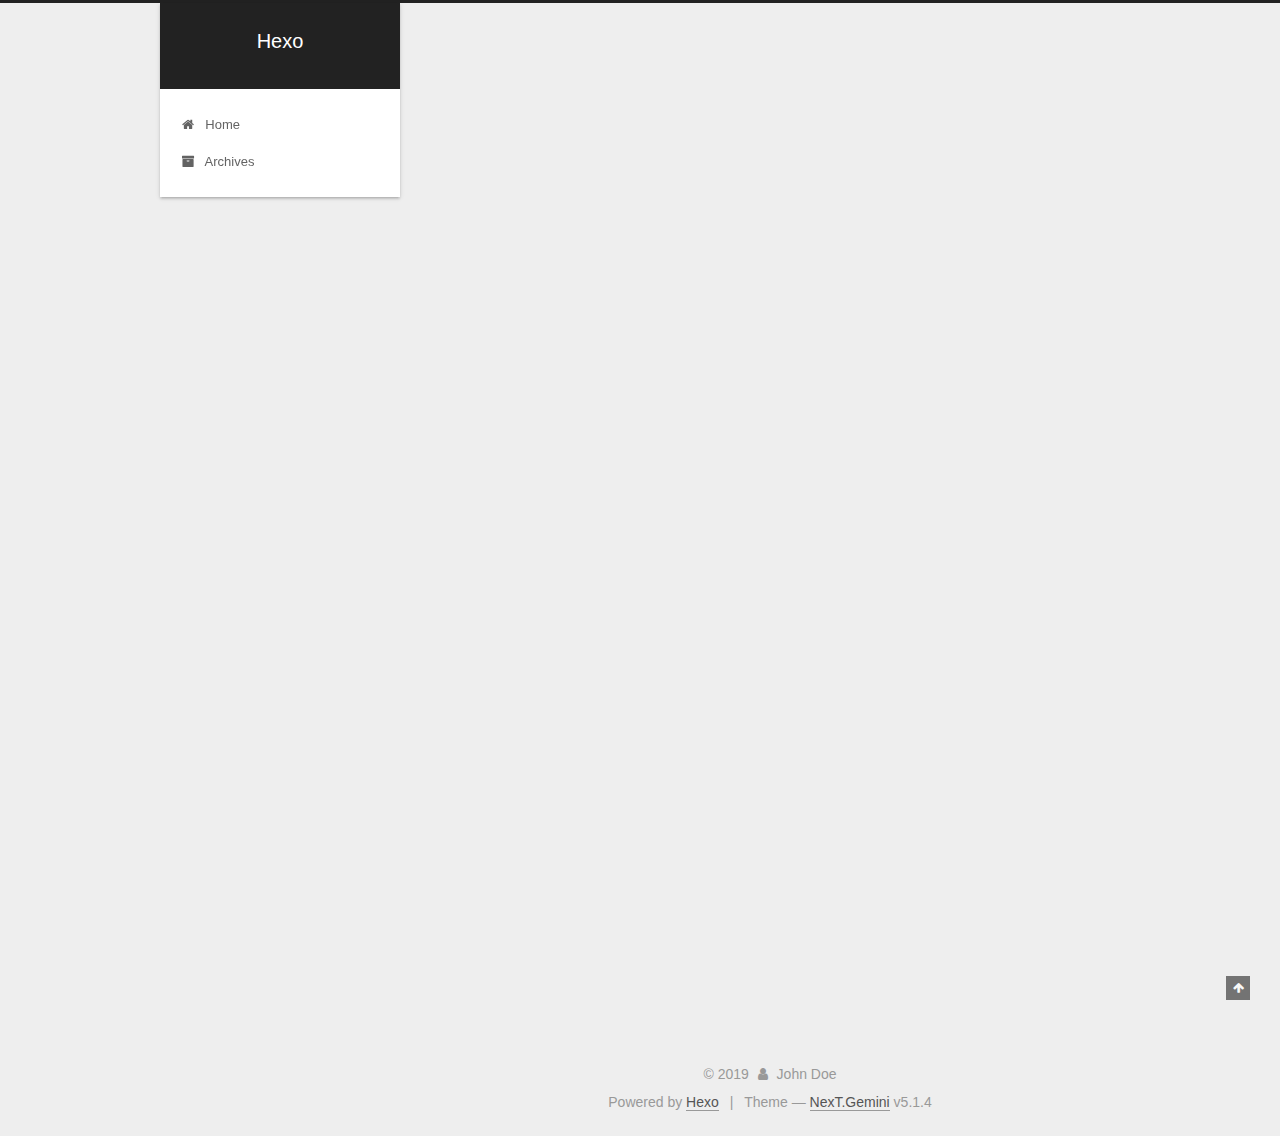
<file: index.html>
<!DOCTYPE html>



  


<html class="theme-next gemini use-motion" lang="zh">
<head>
  <meta charset="UTF-8"/>
<meta http-equiv="X-UA-Compatible" content="IE=edge" />
<meta name="viewport" content="width=device-width, initial-scale=1, maximum-scale=1"/>
<meta name="theme-color" content="#222">









<meta http-equiv="Cache-Control" content="no-transform" />
<meta http-equiv="Cache-Control" content="no-siteapp" />
















  
  
  <link href="/lib/fancybox/source/jquery.fancybox.css?v=2.1.5" rel="stylesheet" type="text/css" />







<link href="/lib/font-awesome/css/font-awesome.min.css?v=4.6.2" rel="stylesheet" type="text/css" />

<link href="/css/main.css?v=5.1.4" rel="stylesheet" type="text/css" />


  <link rel="apple-touch-icon" sizes="180x180" href="/images/apple-touch-icon-next.png?v=5.1.4">


  <link rel="icon" type="image/png" sizes="32x32" href="/images/favicon-32x32-next.png?v=5.1.4">


  <link rel="icon" type="image/png" sizes="16x16" href="/images/favicon-16x16-next.png?v=5.1.4">


  <link rel="mask-icon" href="/images/logo.svg?v=5.1.4" color="#222">





  <meta name="keywords" content="Hexo, NexT" />










<meta property="og:type" content="website">
<meta property="og:title" content="Hexo">
<meta property="og:url" content="http:&#x2F;&#x2F;yoursite.com&#x2F;index.html">
<meta property="og:site_name" content="Hexo">
<meta property="og:locale" content="zh">
<meta property="article:author" content="John Doe">
<meta name="twitter:card" content="summary">



<script type="text/javascript" id="hexo.configurations">
  var NexT = window.NexT || {};
  var CONFIG = {
    root: '/',
    scheme: 'Gemini',
    version: '5.1.4',
    sidebar: {"position":"left","display":"post","offset":12,"b2t":false,"scrollpercent":false,"onmobile":false},
    fancybox: true,
    tabs: true,
    motion: {"enable":true,"async":false,"transition":{"post_block":"fadeIn","post_header":"slideDownIn","post_body":"slideDownIn","coll_header":"slideLeftIn","sidebar":"slideUpIn"}},
    duoshuo: {
      userId: '0',
      author: 'Author'
    },
    algolia: {
      applicationID: '',
      apiKey: '',
      indexName: '',
      hits: {"per_page":10},
      labels: {"input_placeholder":"Search for Posts","hits_empty":"We didn't find any results for the search: ${query}","hits_stats":"${hits} results found in ${time} ms"}
    }
  };
</script>



  <link rel="canonical" href="http://yoursite.com/"/>





  <title>Hexo</title>
  








<meta name="generator" content="Hexo 4.1.1"></head>

<body itemscope itemtype="http://schema.org/WebPage" lang="zh">

  
  
    
  

  <div class="container sidebar-position-left 
  page-home">
    <div class="headband"></div>

    <header id="header" class="header" itemscope itemtype="http://schema.org/WPHeader">
      <div class="header-inner"><div class="site-brand-wrapper">
  <div class="site-meta ">
    

    <div class="custom-logo-site-title">
      <a href="/"  class="brand" rel="start">
        <span class="logo-line-before"><i></i></span>
        <span class="site-title">Hexo</span>
        <span class="logo-line-after"><i></i></span>
      </a>
    </div>
      
        <p class="site-subtitle"></p>
      
  </div>

  <div class="site-nav-toggle">
    <button>
      <span class="btn-bar"></span>
      <span class="btn-bar"></span>
      <span class="btn-bar"></span>
    </button>
  </div>
</div>

<nav class="site-nav">
  

  
    <ul id="menu" class="menu">
      
        
        <li class="menu-item menu-item-home">
          <a href="/%20" rel="section">
            
              <i class="menu-item-icon fa fa-fw fa-home"></i> <br />
            
            Home
          </a>
        </li>
      
        
        <li class="menu-item menu-item-archives">
          <a href="/archives/%20" rel="section">
            
              <i class="menu-item-icon fa fa-fw fa-archive"></i> <br />
            
            Archives
          </a>
        </li>
      

      
    </ul>
  

  
</nav>



 </div>
    </header>

    <main id="main" class="main">
      <div class="main-inner">
        <div class="content-wrap">
          <div id="content" class="content">
            
  <section id="posts" class="posts-expand">
    
      

  

  
  
  

  <article class="post post-type-normal" itemscope itemtype="http://schema.org/Article">
  
  
  
  <div class="post-block">
    <link itemprop="mainEntityOfPage" href="http://yoursite.com/2019/12/16/hello-world/">

    <span hidden itemprop="author" itemscope itemtype="http://schema.org/Person">
      <meta itemprop="name" content="John Doe">
      <meta itemprop="description" content="">
      <meta itemprop="image" content="/images/avatar.gif">
    </span>

    <span hidden itemprop="publisher" itemscope itemtype="http://schema.org/Organization">
      <meta itemprop="name" content="Hexo">
    </span>

    
      <header class="post-header">

        
        
          <h1 class="post-title" itemprop="name headline">
                
                <a class="post-title-link" href="/2019/12/16/hello-world/" itemprop="url">Hello World</a></h1>
        

        <div class="post-meta">
          <span class="post-time">
            
              <span class="post-meta-item-icon">
                <i class="fa fa-calendar-o"></i>
              </span>
              
                <span class="post-meta-item-text">Posted on</span>
              
              <time title="Post created" itemprop="dateCreated datePublished" datetime="2019-12-16T23:44:11+08:00">
                2019-12-16
              </time>
            

            

            
          </span>

          

          
            
          

          
          

          

          

          

        </div>
      </header>
    

    
    
    
    <div class="post-body" itemprop="articleBody">

      
      

      
        
          
            <p>Welcome to <a href="https://hexo.io/" target="_blank" rel="noopener">Hexo</a>! This is your very first post. Check <a href="https://hexo.io/docs/" target="_blank" rel="noopener">documentation</a> for more info. If you get any problems when using Hexo, you can find the answer in <a href="https://hexo.io/docs/troubleshooting.html" target="_blank" rel="noopener">troubleshooting</a> or you can ask me on <a href="https://github.com/hexojs/hexo/issues" target="_blank" rel="noopener">GitHub</a>.</p>
<h2 id="Quick-Start"><a href="#Quick-Start" class="headerlink" title="Quick Start"></a>Quick Start</h2><h3 id="Create-a-new-post"><a href="#Create-a-new-post" class="headerlink" title="Create a new post"></a>Create a new post</h3><figure class="highlight bash"><table><tr><td class="gutter"><pre><span class="line">1</span><br></pre></td><td class="code"><pre><span class="line">$ hexo new <span class="string">"My New Post"</span></span><br></pre></td></tr></table></figure>

<p>More info: <a href="https://hexo.io/docs/writing.html" target="_blank" rel="noopener">Writing</a></p>
<h3 id="Run-server"><a href="#Run-server" class="headerlink" title="Run server"></a>Run server</h3><figure class="highlight bash"><table><tr><td class="gutter"><pre><span class="line">1</span><br></pre></td><td class="code"><pre><span class="line">$ hexo server</span><br></pre></td></tr></table></figure>

<p>More info: <a href="https://hexo.io/docs/server.html" target="_blank" rel="noopener">Server</a></p>
<h3 id="Generate-static-files"><a href="#Generate-static-files" class="headerlink" title="Generate static files"></a>Generate static files</h3><figure class="highlight bash"><table><tr><td class="gutter"><pre><span class="line">1</span><br></pre></td><td class="code"><pre><span class="line">$ hexo generate</span><br></pre></td></tr></table></figure>

<p>More info: <a href="https://hexo.io/docs/generating.html" target="_blank" rel="noopener">Generating</a></p>
<h3 id="Deploy-to-remote-sites"><a href="#Deploy-to-remote-sites" class="headerlink" title="Deploy to remote sites"></a>Deploy to remote sites</h3><figure class="highlight bash"><table><tr><td class="gutter"><pre><span class="line">1</span><br></pre></td><td class="code"><pre><span class="line">$ hexo deploy</span><br></pre></td></tr></table></figure>

<p>More info: <a href="https://hexo.io/docs/one-command-deployment.html" target="_blank" rel="noopener">Deployment</a></p>

          
        
      
    </div>
    
    
    

    

    

    

    <footer class="post-footer">
      

      

      

      
      
        <div class="post-eof"></div>
      
    </footer>
  </div>
  
  
  
  </article>


    
  </section>

  


          </div>
          


          

        </div>
        
          
  
  <div class="sidebar-toggle">
    <div class="sidebar-toggle-line-wrap">
      <span class="sidebar-toggle-line sidebar-toggle-line-first"></span>
      <span class="sidebar-toggle-line sidebar-toggle-line-middle"></span>
      <span class="sidebar-toggle-line sidebar-toggle-line-last"></span>
    </div>
  </div>

  <aside id="sidebar" class="sidebar">
    
    <div class="sidebar-inner">

      

      

      <section class="site-overview-wrap sidebar-panel sidebar-panel-active">
        <div class="site-overview">
          <div class="site-author motion-element" itemprop="author" itemscope itemtype="http://schema.org/Person">
            
              <p class="site-author-name" itemprop="name">John Doe</p>
              <p class="site-description motion-element" itemprop="description"></p>
          </div>

          <nav class="site-state motion-element">

            
              <div class="site-state-item site-state-posts">
              
                <a href="/archives/%20%7C%7C%20archive">
              
                  <span class="site-state-item-count">1</span>
                  <span class="site-state-item-name">posts</span>
                </a>
              </div>
            

            

            

          </nav>

          

          

          
          

          
          

          

        </div>
      </section>

      

      

    </div>
  </aside>


        
      </div>
    </main>

    <footer id="footer" class="footer">
      <div class="footer-inner">
        <div class="copyright">&copy; <span itemprop="copyrightYear">2019</span>
  <span class="with-love">
    <i class="fa fa-user"></i>
  </span>
  <span class="author" itemprop="copyrightHolder">John Doe</span>

  
</div>


  <div class="powered-by">Powered by <a class="theme-link" target="_blank" href="https://hexo.io">Hexo</a></div>



  <span class="post-meta-divider">|</span>



  <div class="theme-info">Theme &mdash; <a class="theme-link" target="_blank" href="https://github.com/iissnan/hexo-theme-next">NexT.Gemini</a> v5.1.4</div>




        







        
      </div>
    </footer>

    
      <div class="back-to-top">
        <i class="fa fa-arrow-up"></i>
        
      </div>
    

    

  </div>

  

<script type="text/javascript">
  if (Object.prototype.toString.call(window.Promise) !== '[object Function]') {
    window.Promise = null;
  }
</script>









  












  
  
    <script type="text/javascript" src="/lib/jquery/index.js?v=2.1.3"></script>
  

  
  
    <script type="text/javascript" src="/lib/fastclick/lib/fastclick.min.js?v=1.0.6"></script>
  

  
  
    <script type="text/javascript" src="/lib/jquery_lazyload/jquery.lazyload.js?v=1.9.7"></script>
  

  
  
    <script type="text/javascript" src="/lib/velocity/velocity.min.js?v=1.2.1"></script>
  

  
  
    <script type="text/javascript" src="/lib/velocity/velocity.ui.min.js?v=1.2.1"></script>
  

  
  
    <script type="text/javascript" src="/lib/fancybox/source/jquery.fancybox.pack.js?v=2.1.5"></script>
  


  


  <script type="text/javascript" src="/js/src/utils.js?v=5.1.4"></script>

  <script type="text/javascript" src="/js/src/motion.js?v=5.1.4"></script>



  
  


  <script type="text/javascript" src="/js/src/affix.js?v=5.1.4"></script>

  <script type="text/javascript" src="/js/src/schemes/pisces.js?v=5.1.4"></script>



  

  


  <script type="text/javascript" src="/js/src/bootstrap.js?v=5.1.4"></script>



  


  




	





  





  












  





  

  

  

  
  

  

  

  

</body>
</html>
</file>
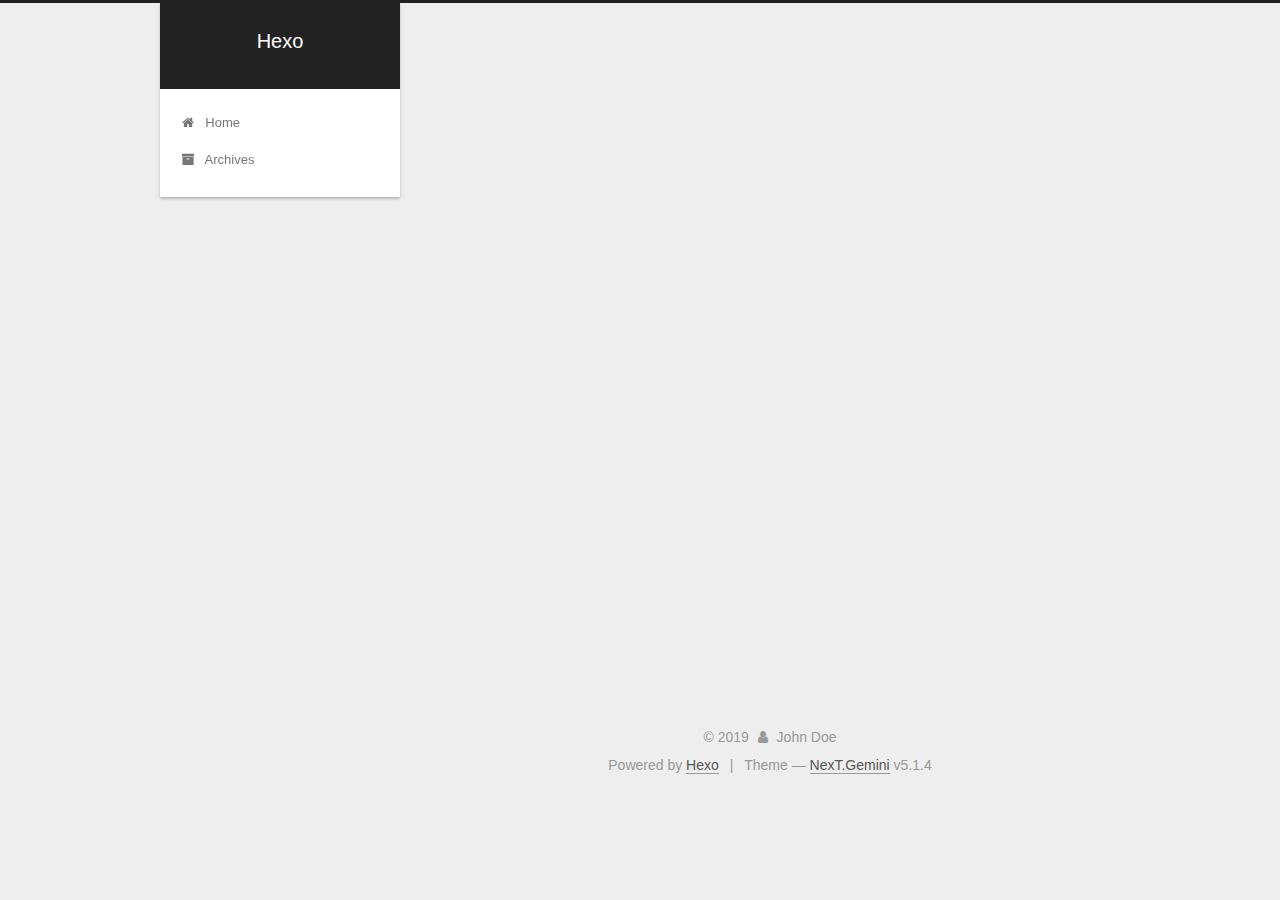
<file: archives/index.html>
<!DOCTYPE html>



  


<html class="theme-next gemini use-motion" lang="zh">
<head>
  <meta charset="UTF-8"/>
<meta http-equiv="X-UA-Compatible" content="IE=edge" />
<meta name="viewport" content="width=device-width, initial-scale=1, maximum-scale=1"/>
<meta name="theme-color" content="#222">









<meta http-equiv="Cache-Control" content="no-transform" />
<meta http-equiv="Cache-Control" content="no-siteapp" />
















  
  
  <link href="/lib/fancybox/source/jquery.fancybox.css?v=2.1.5" rel="stylesheet" type="text/css" />







<link href="/lib/font-awesome/css/font-awesome.min.css?v=4.6.2" rel="stylesheet" type="text/css" />

<link href="/css/main.css?v=5.1.4" rel="stylesheet" type="text/css" />


  <link rel="apple-touch-icon" sizes="180x180" href="/images/apple-touch-icon-next.png?v=5.1.4">


  <link rel="icon" type="image/png" sizes="32x32" href="/images/favicon-32x32-next.png?v=5.1.4">


  <link rel="icon" type="image/png" sizes="16x16" href="/images/favicon-16x16-next.png?v=5.1.4">


  <link rel="mask-icon" href="/images/logo.svg?v=5.1.4" color="#222">





  <meta name="keywords" content="Hexo, NexT" />










<meta property="og:type" content="website">
<meta property="og:title" content="Hexo">
<meta property="og:url" content="http:&#x2F;&#x2F;yoursite.com&#x2F;archives&#x2F;index.html">
<meta property="og:site_name" content="Hexo">
<meta property="og:locale" content="zh">
<meta property="article:author" content="John Doe">
<meta name="twitter:card" content="summary">



<script type="text/javascript" id="hexo.configurations">
  var NexT = window.NexT || {};
  var CONFIG = {
    root: '/',
    scheme: 'Gemini',
    version: '5.1.4',
    sidebar: {"position":"left","display":"post","offset":12,"b2t":false,"scrollpercent":false,"onmobile":false},
    fancybox: true,
    tabs: true,
    motion: {"enable":true,"async":false,"transition":{"post_block":"fadeIn","post_header":"slideDownIn","post_body":"slideDownIn","coll_header":"slideLeftIn","sidebar":"slideUpIn"}},
    duoshuo: {
      userId: '0',
      author: 'Author'
    },
    algolia: {
      applicationID: '',
      apiKey: '',
      indexName: '',
      hits: {"per_page":10},
      labels: {"input_placeholder":"Search for Posts","hits_empty":"We didn't find any results for the search: ${query}","hits_stats":"${hits} results found in ${time} ms"}
    }
  };
</script>



  <link rel="canonical" href="http://yoursite.com/archives/"/>





  <title>Archive | Hexo</title>
  








<meta name="generator" content="Hexo 4.1.1"></head>

<body itemscope itemtype="http://schema.org/WebPage" lang="zh">

  
  
    
  

  <div class="container sidebar-position-left page-archive">
    <div class="headband"></div>

    <header id="header" class="header" itemscope itemtype="http://schema.org/WPHeader">
      <div class="header-inner"><div class="site-brand-wrapper">
  <div class="site-meta ">
    

    <div class="custom-logo-site-title">
      <a href="/"  class="brand" rel="start">
        <span class="logo-line-before"><i></i></span>
        <span class="site-title">Hexo</span>
        <span class="logo-line-after"><i></i></span>
      </a>
    </div>
      
        <p class="site-subtitle"></p>
      
  </div>

  <div class="site-nav-toggle">
    <button>
      <span class="btn-bar"></span>
      <span class="btn-bar"></span>
      <span class="btn-bar"></span>
    </button>
  </div>
</div>

<nav class="site-nav">
  

  
    <ul id="menu" class="menu">
      
        
        <li class="menu-item menu-item-home">
          <a href="/%20" rel="section">
            
              <i class="menu-item-icon fa fa-fw fa-home"></i> <br />
            
            Home
          </a>
        </li>
      
        
        <li class="menu-item menu-item-archives">
          <a href="/archives/%20" rel="section">
            
              <i class="menu-item-icon fa fa-fw fa-archive"></i> <br />
            
            Archives
          </a>
        </li>
      

      
    </ul>
  

  
</nav>



 </div>
    </header>

    <main id="main" class="main">
      <div class="main-inner">
        <div class="content-wrap">
          <div id="content" class="content">
            

  
  
  
  <div class="post-block archive">
    <div id="posts" class="posts-collapse">
      <span class="archive-move-on"></span>

      <span class="archive-page-counter">
        
        
        
          
        
        Um..! 2 posts in total. Keep on posting.
      </span>

      

        
        
        

        
          
          <div class="collection-title">
            <h1 class="archive-year" id="archive-year-2019">2019</h1>
          </div>
        
        

        

  <article class="post post-type-normal" itemscope itemtype="http://schema.org/Article">
    <header class="post-header">

      <h2 class="post-title">
        
            <a class="post-title-link" href="/2019/12/22/This-is-beginning/" itemprop="url">
              
                <span itemprop="name">This is beginning</span>
              
            </a>
        
      </h2>

      <div class="post-meta">
        <time class="post-time" itemprop="dateCreated"
              datetime="2019-12-22T00:09:42+08:00"
              content="2019-12-22" >
          12-22
        </time>
      </div>

    </header>
  </article>



      

        
        
        

        
        

        

  <article class="post post-type-normal" itemscope itemtype="http://schema.org/Article">
    <header class="post-header">

      <h2 class="post-title">
        
            <a class="post-title-link" href="/2019/12/17/Hello-World/" itemprop="url">
              
                <span itemprop="name">Hello World</span>
              
            </a>
        
      </h2>

      <div class="post-meta">
        <time class="post-time" itemprop="dateCreated"
              datetime="2019-12-17T16:32:12+08:00"
              content="2019-12-17" >
          12-17
        </time>
      </div>

    </header>
  </article>



      

    </div>
  </div>
  
  
  

  



          </div>
          


          

        </div>
        
          
  
  <div class="sidebar-toggle">
    <div class="sidebar-toggle-line-wrap">
      <span class="sidebar-toggle-line sidebar-toggle-line-first"></span>
      <span class="sidebar-toggle-line sidebar-toggle-line-middle"></span>
      <span class="sidebar-toggle-line sidebar-toggle-line-last"></span>
    </div>
  </div>

  <aside id="sidebar" class="sidebar">
    
    <div class="sidebar-inner">

      

      

      <section class="site-overview-wrap sidebar-panel sidebar-panel-active">
        <div class="site-overview">
          <div class="site-author motion-element" itemprop="author" itemscope itemtype="http://schema.org/Person">
            
              <p class="site-author-name" itemprop="name">John Doe</p>
              <p class="site-description motion-element" itemprop="description"></p>
          </div>

          <nav class="site-state motion-element">

            
              <div class="site-state-item site-state-posts">
              
                <a href="/archives/%20%7C%7C%20archive">
              
                  <span class="site-state-item-count">2</span>
                  <span class="site-state-item-name">posts</span>
                </a>
              </div>
            

            

            

          </nav>

          

          

          
          

          
          

          

        </div>
      </section>

      

      

    </div>
  </aside>


        
      </div>
    </main>

    <footer id="footer" class="footer">
      <div class="footer-inner">
        <div class="copyright">&copy; <span itemprop="copyrightYear">2019</span>
  <span class="with-love">
    <i class="fa fa-user"></i>
  </span>
  <span class="author" itemprop="copyrightHolder">John Doe</span>

  
</div>


  <div class="powered-by">Powered by <a class="theme-link" target="_blank" href="https://hexo.io">Hexo</a></div>



  <span class="post-meta-divider">|</span>



  <div class="theme-info">Theme &mdash; <a class="theme-link" target="_blank" href="https://github.com/iissnan/hexo-theme-next">NexT.Gemini</a> v5.1.4</div>




        







        
      </div>
    </footer>

    
      <div class="back-to-top">
        <i class="fa fa-arrow-up"></i>
        
      </div>
    

    

  </div>

  

<script type="text/javascript">
  if (Object.prototype.toString.call(window.Promise) !== '[object Function]') {
    window.Promise = null;
  }
</script>









  












  
  
    <script type="text/javascript" src="/lib/jquery/index.js?v=2.1.3"></script>
  

  
  
    <script type="text/javascript" src="/lib/fastclick/lib/fastclick.min.js?v=1.0.6"></script>
  

  
  
    <script type="text/javascript" src="/lib/jquery_lazyload/jquery.lazyload.js?v=1.9.7"></script>
  

  
  
    <script type="text/javascript" src="/lib/velocity/velocity.min.js?v=1.2.1"></script>
  

  
  
    <script type="text/javascript" src="/lib/velocity/velocity.ui.min.js?v=1.2.1"></script>
  

  
  
    <script type="text/javascript" src="/lib/fancybox/source/jquery.fancybox.pack.js?v=2.1.5"></script>
  


  


  <script type="text/javascript" src="/js/src/utils.js?v=5.1.4"></script>

  <script type="text/javascript" src="/js/src/motion.js?v=5.1.4"></script>



  
  


  <script type="text/javascript" src="/js/src/affix.js?v=5.1.4"></script>

  <script type="text/javascript" src="/js/src/schemes/pisces.js?v=5.1.4"></script>



  

  


  <script type="text/javascript" src="/js/src/bootstrap.js?v=5.1.4"></script>



  


  




	





  





  












  





  

  

  

  
  

  

  

  

</body>
</html>
</file>
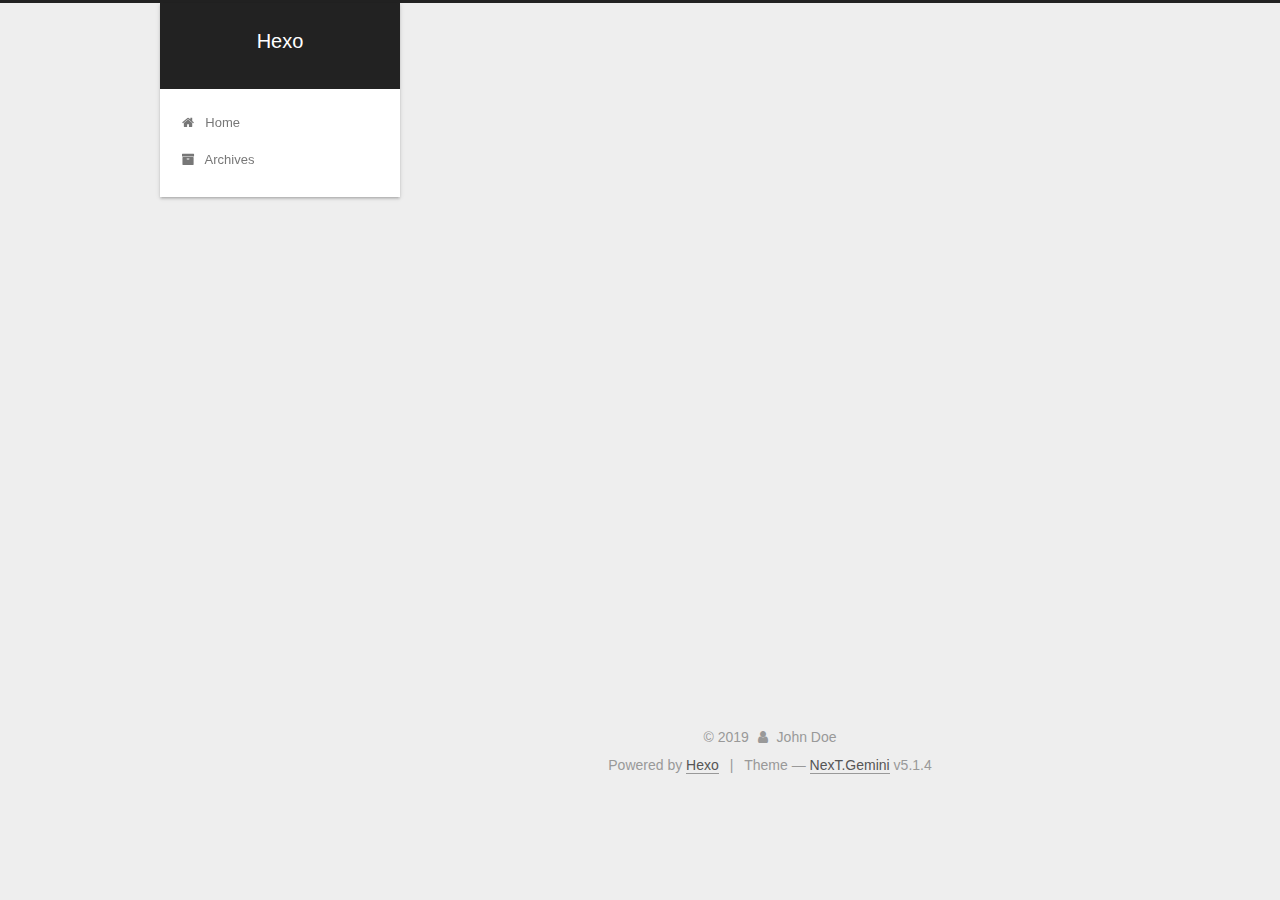
<file: archives/2019/index.html>
<!DOCTYPE html>



  


<html class="theme-next gemini use-motion" lang="zh">
<head>
  <meta charset="UTF-8"/>
<meta http-equiv="X-UA-Compatible" content="IE=edge" />
<meta name="viewport" content="width=device-width, initial-scale=1, maximum-scale=1"/>
<meta name="theme-color" content="#222">









<meta http-equiv="Cache-Control" content="no-transform" />
<meta http-equiv="Cache-Control" content="no-siteapp" />
















  
  
  <link href="/lib/fancybox/source/jquery.fancybox.css?v=2.1.5" rel="stylesheet" type="text/css" />







<link href="/lib/font-awesome/css/font-awesome.min.css?v=4.6.2" rel="stylesheet" type="text/css" />

<link href="/css/main.css?v=5.1.4" rel="stylesheet" type="text/css" />


  <link rel="apple-touch-icon" sizes="180x180" href="/images/apple-touch-icon-next.png?v=5.1.4">


  <link rel="icon" type="image/png" sizes="32x32" href="/images/favicon-32x32-next.png?v=5.1.4">


  <link rel="icon" type="image/png" sizes="16x16" href="/images/favicon-16x16-next.png?v=5.1.4">


  <link rel="mask-icon" href="/images/logo.svg?v=5.1.4" color="#222">





  <meta name="keywords" content="Hexo, NexT" />










<meta property="og:type" content="website">
<meta property="og:title" content="Hexo">
<meta property="og:url" content="http:&#x2F;&#x2F;yoursite.com&#x2F;archives&#x2F;2019&#x2F;index.html">
<meta property="og:site_name" content="Hexo">
<meta property="og:locale" content="zh">
<meta property="article:author" content="John Doe">
<meta name="twitter:card" content="summary">



<script type="text/javascript" id="hexo.configurations">
  var NexT = window.NexT || {};
  var CONFIG = {
    root: '/',
    scheme: 'Gemini',
    version: '5.1.4',
    sidebar: {"position":"left","display":"post","offset":12,"b2t":false,"scrollpercent":false,"onmobile":false},
    fancybox: true,
    tabs: true,
    motion: {"enable":true,"async":false,"transition":{"post_block":"fadeIn","post_header":"slideDownIn","post_body":"slideDownIn","coll_header":"slideLeftIn","sidebar":"slideUpIn"}},
    duoshuo: {
      userId: '0',
      author: 'Author'
    },
    algolia: {
      applicationID: '',
      apiKey: '',
      indexName: '',
      hits: {"per_page":10},
      labels: {"input_placeholder":"Search for Posts","hits_empty":"We didn't find any results for the search: ${query}","hits_stats":"${hits} results found in ${time} ms"}
    }
  };
</script>



  <link rel="canonical" href="http://yoursite.com/archives/2019/"/>





  <title>Archive | Hexo</title>
  








<meta name="generator" content="Hexo 4.1.1"></head>

<body itemscope itemtype="http://schema.org/WebPage" lang="zh">

  
  
    
  

  <div class="container sidebar-position-left page-archive">
    <div class="headband"></div>

    <header id="header" class="header" itemscope itemtype="http://schema.org/WPHeader">
      <div class="header-inner"><div class="site-brand-wrapper">
  <div class="site-meta ">
    

    <div class="custom-logo-site-title">
      <a href="/"  class="brand" rel="start">
        <span class="logo-line-before"><i></i></span>
        <span class="site-title">Hexo</span>
        <span class="logo-line-after"><i></i></span>
      </a>
    </div>
      
        <p class="site-subtitle"></p>
      
  </div>

  <div class="site-nav-toggle">
    <button>
      <span class="btn-bar"></span>
      <span class="btn-bar"></span>
      <span class="btn-bar"></span>
    </button>
  </div>
</div>

<nav class="site-nav">
  

  
    <ul id="menu" class="menu">
      
        
        <li class="menu-item menu-item-home">
          <a href="/%20" rel="section">
            
              <i class="menu-item-icon fa fa-fw fa-home"></i> <br />
            
            Home
          </a>
        </li>
      
        
        <li class="menu-item menu-item-archives">
          <a href="/archives/%20" rel="section">
            
              <i class="menu-item-icon fa fa-fw fa-archive"></i> <br />
            
            Archives
          </a>
        </li>
      

      
    </ul>
  

  
</nav>



 </div>
    </header>

    <main id="main" class="main">
      <div class="main-inner">
        <div class="content-wrap">
          <div id="content" class="content">
            

  
  
  
  <div class="post-block archive">
    <div id="posts" class="posts-collapse">
      <span class="archive-move-on"></span>

      <span class="archive-page-counter">
        
        
        
          
        
        Um..! 2 posts in total. Keep on posting.
      </span>

      

        
        
        

        
          
          <div class="collection-title">
            <h1 class="archive-year" id="archive-year-2019">2019</h1>
          </div>
        
        

        

  <article class="post post-type-normal" itemscope itemtype="http://schema.org/Article">
    <header class="post-header">

      <h2 class="post-title">
        
            <a class="post-title-link" href="/2019/12/22/This-is-beginning/" itemprop="url">
              
                <span itemprop="name">This is beginning</span>
              
            </a>
        
      </h2>

      <div class="post-meta">
        <time class="post-time" itemprop="dateCreated"
              datetime="2019-12-22T00:09:42+08:00"
              content="2019-12-22" >
          12-22
        </time>
      </div>

    </header>
  </article>



      

        
        
        

        
        

        

  <article class="post post-type-normal" itemscope itemtype="http://schema.org/Article">
    <header class="post-header">

      <h2 class="post-title">
        
            <a class="post-title-link" href="/2019/12/17/Hello-World/" itemprop="url">
              
                <span itemprop="name">Hello World</span>
              
            </a>
        
      </h2>

      <div class="post-meta">
        <time class="post-time" itemprop="dateCreated"
              datetime="2019-12-17T16:32:12+08:00"
              content="2019-12-17" >
          12-17
        </time>
      </div>

    </header>
  </article>



      

    </div>
  </div>
  
  
  

  



          </div>
          


          

        </div>
        
          
  
  <div class="sidebar-toggle">
    <div class="sidebar-toggle-line-wrap">
      <span class="sidebar-toggle-line sidebar-toggle-line-first"></span>
      <span class="sidebar-toggle-line sidebar-toggle-line-middle"></span>
      <span class="sidebar-toggle-line sidebar-toggle-line-last"></span>
    </div>
  </div>

  <aside id="sidebar" class="sidebar">
    
    <div class="sidebar-inner">

      

      

      <section class="site-overview-wrap sidebar-panel sidebar-panel-active">
        <div class="site-overview">
          <div class="site-author motion-element" itemprop="author" itemscope itemtype="http://schema.org/Person">
            
              <p class="site-author-name" itemprop="name">John Doe</p>
              <p class="site-description motion-element" itemprop="description"></p>
          </div>

          <nav class="site-state motion-element">

            
              <div class="site-state-item site-state-posts">
              
                <a href="/archives/%20%7C%7C%20archive">
              
                  <span class="site-state-item-count">2</span>
                  <span class="site-state-item-name">posts</span>
                </a>
              </div>
            

            

            

          </nav>

          

          

          
          

          
          

          

        </div>
      </section>

      

      

    </div>
  </aside>


        
      </div>
    </main>

    <footer id="footer" class="footer">
      <div class="footer-inner">
        <div class="copyright">&copy; <span itemprop="copyrightYear">2019</span>
  <span class="with-love">
    <i class="fa fa-user"></i>
  </span>
  <span class="author" itemprop="copyrightHolder">John Doe</span>

  
</div>


  <div class="powered-by">Powered by <a class="theme-link" target="_blank" href="https://hexo.io">Hexo</a></div>



  <span class="post-meta-divider">|</span>



  <div class="theme-info">Theme &mdash; <a class="theme-link" target="_blank" href="https://github.com/iissnan/hexo-theme-next">NexT.Gemini</a> v5.1.4</div>




        







        
      </div>
    </footer>

    
      <div class="back-to-top">
        <i class="fa fa-arrow-up"></i>
        
      </div>
    

    

  </div>

  

<script type="text/javascript">
  if (Object.prototype.toString.call(window.Promise) !== '[object Function]') {
    window.Promise = null;
  }
</script>









  












  
  
    <script type="text/javascript" src="/lib/jquery/index.js?v=2.1.3"></script>
  

  
  
    <script type="text/javascript" src="/lib/fastclick/lib/fastclick.min.js?v=1.0.6"></script>
  

  
  
    <script type="text/javascript" src="/lib/jquery_lazyload/jquery.lazyload.js?v=1.9.7"></script>
  

  
  
    <script type="text/javascript" src="/lib/velocity/velocity.min.js?v=1.2.1"></script>
  

  
  
    <script type="text/javascript" src="/lib/velocity/velocity.ui.min.js?v=1.2.1"></script>
  

  
  
    <script type="text/javascript" src="/lib/fancybox/source/jquery.fancybox.pack.js?v=2.1.5"></script>
  


  


  <script type="text/javascript" src="/js/src/utils.js?v=5.1.4"></script>

  <script type="text/javascript" src="/js/src/motion.js?v=5.1.4"></script>



  
  


  <script type="text/javascript" src="/js/src/affix.js?v=5.1.4"></script>

  <script type="text/javascript" src="/js/src/schemes/pisces.js?v=5.1.4"></script>



  

  


  <script type="text/javascript" src="/js/src/bootstrap.js?v=5.1.4"></script>



  


  




	





  





  












  





  

  

  

  
  

  

  

  

</body>
</html>
</file>
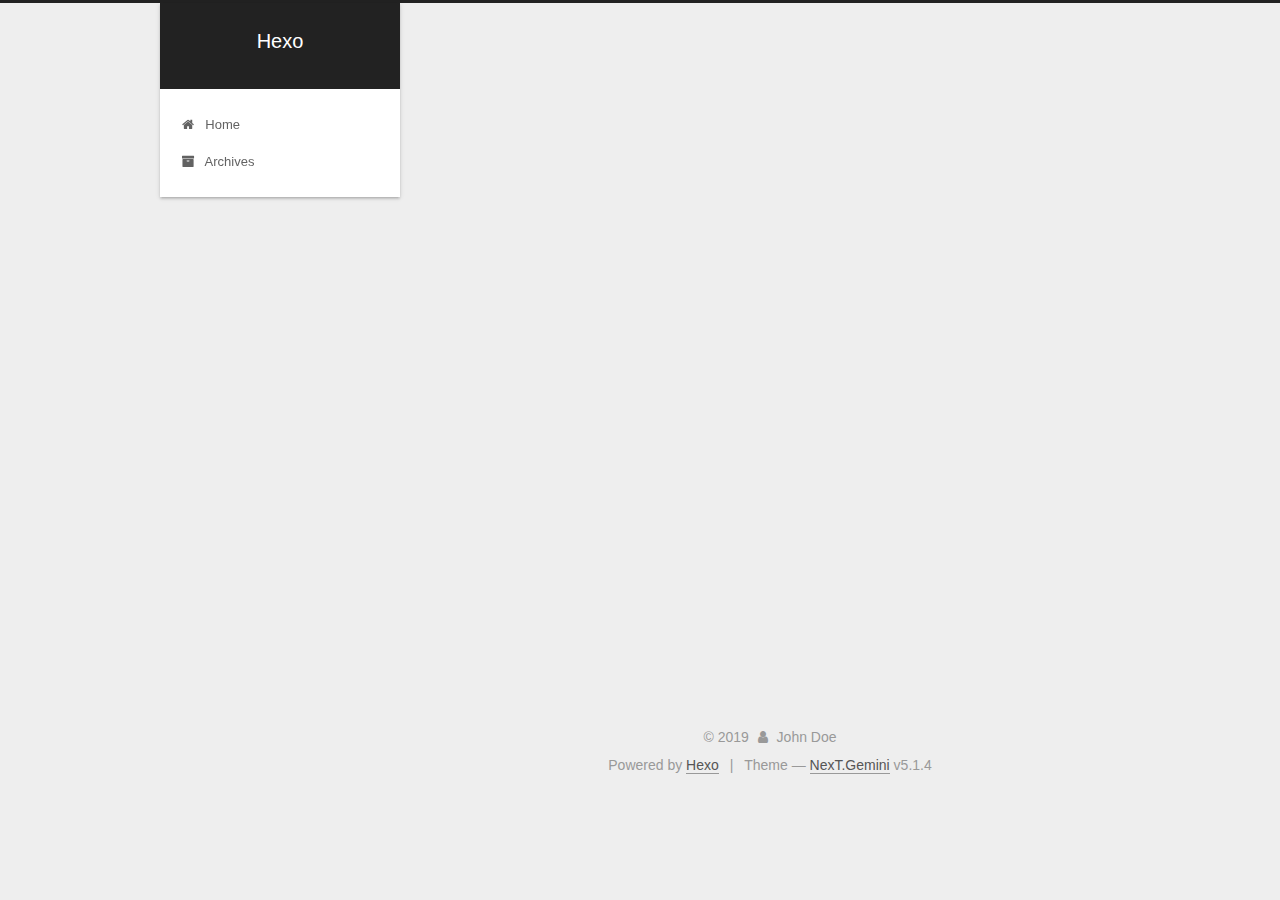
<file: archives/2019/12/index.html>
<!DOCTYPE html>



  


<html class="theme-next gemini use-motion" lang="zh">
<head>
  <meta charset="UTF-8"/>
<meta http-equiv="X-UA-Compatible" content="IE=edge" />
<meta name="viewport" content="width=device-width, initial-scale=1, maximum-scale=1"/>
<meta name="theme-color" content="#222">









<meta http-equiv="Cache-Control" content="no-transform" />
<meta http-equiv="Cache-Control" content="no-siteapp" />
















  
  
  <link href="/lib/fancybox/source/jquery.fancybox.css?v=2.1.5" rel="stylesheet" type="text/css" />







<link href="/lib/font-awesome/css/font-awesome.min.css?v=4.6.2" rel="stylesheet" type="text/css" />

<link href="/css/main.css?v=5.1.4" rel="stylesheet" type="text/css" />


  <link rel="apple-touch-icon" sizes="180x180" href="/images/apple-touch-icon-next.png?v=5.1.4">


  <link rel="icon" type="image/png" sizes="32x32" href="/images/favicon-32x32-next.png?v=5.1.4">


  <link rel="icon" type="image/png" sizes="16x16" href="/images/favicon-16x16-next.png?v=5.1.4">


  <link rel="mask-icon" href="/images/logo.svg?v=5.1.4" color="#222">





  <meta name="keywords" content="Hexo, NexT" />










<meta property="og:type" content="website">
<meta property="og:title" content="Hexo">
<meta property="og:url" content="http:&#x2F;&#x2F;yoursite.com&#x2F;archives&#x2F;2019&#x2F;12&#x2F;index.html">
<meta property="og:site_name" content="Hexo">
<meta property="og:locale" content="zh">
<meta property="article:author" content="John Doe">
<meta name="twitter:card" content="summary">



<script type="text/javascript" id="hexo.configurations">
  var NexT = window.NexT || {};
  var CONFIG = {
    root: '/',
    scheme: 'Gemini',
    version: '5.1.4',
    sidebar: {"position":"left","display":"post","offset":12,"b2t":false,"scrollpercent":false,"onmobile":false},
    fancybox: true,
    tabs: true,
    motion: {"enable":true,"async":false,"transition":{"post_block":"fadeIn","post_header":"slideDownIn","post_body":"slideDownIn","coll_header":"slideLeftIn","sidebar":"slideUpIn"}},
    duoshuo: {
      userId: '0',
      author: 'Author'
    },
    algolia: {
      applicationID: '',
      apiKey: '',
      indexName: '',
      hits: {"per_page":10},
      labels: {"input_placeholder":"Search for Posts","hits_empty":"We didn't find any results for the search: ${query}","hits_stats":"${hits} results found in ${time} ms"}
    }
  };
</script>



  <link rel="canonical" href="http://yoursite.com/archives/2019/12/"/>





  <title>Archive | Hexo</title>
  








<meta name="generator" content="Hexo 4.1.1"></head>

<body itemscope itemtype="http://schema.org/WebPage" lang="zh">

  
  
    
  

  <div class="container sidebar-position-left page-archive">
    <div class="headband"></div>

    <header id="header" class="header" itemscope itemtype="http://schema.org/WPHeader">
      <div class="header-inner"><div class="site-brand-wrapper">
  <div class="site-meta ">
    

    <div class="custom-logo-site-title">
      <a href="/"  class="brand" rel="start">
        <span class="logo-line-before"><i></i></span>
        <span class="site-title">Hexo</span>
        <span class="logo-line-after"><i></i></span>
      </a>
    </div>
      
        <p class="site-subtitle"></p>
      
  </div>

  <div class="site-nav-toggle">
    <button>
      <span class="btn-bar"></span>
      <span class="btn-bar"></span>
      <span class="btn-bar"></span>
    </button>
  </div>
</div>

<nav class="site-nav">
  

  
    <ul id="menu" class="menu">
      
        
        <li class="menu-item menu-item-home">
          <a href="/%20" rel="section">
            
              <i class="menu-item-icon fa fa-fw fa-home"></i> <br />
            
            Home
          </a>
        </li>
      
        
        <li class="menu-item menu-item-archives">
          <a href="/archives/%20" rel="section">
            
              <i class="menu-item-icon fa fa-fw fa-archive"></i> <br />
            
            Archives
          </a>
        </li>
      

      
    </ul>
  

  
</nav>



 </div>
    </header>

    <main id="main" class="main">
      <div class="main-inner">
        <div class="content-wrap">
          <div id="content" class="content">
            

  
  
  
  <div class="post-block archive">
    <div id="posts" class="posts-collapse">
      <span class="archive-move-on"></span>

      <span class="archive-page-counter">
        
        
        
          
        
        Um..! 2 posts in total. Keep on posting.
      </span>

      

        
        
        

        
          
          <div class="collection-title">
            <h1 class="archive-year" id="archive-year-2019">2019</h1>
          </div>
        
        

        

  <article class="post post-type-normal" itemscope itemtype="http://schema.org/Article">
    <header class="post-header">

      <h2 class="post-title">
        
            <a class="post-title-link" href="/2019/12/22/This-is-beginning/" itemprop="url">
              
                <span itemprop="name">This is beginning</span>
              
            </a>
        
      </h2>

      <div class="post-meta">
        <time class="post-time" itemprop="dateCreated"
              datetime="2019-12-22T00:09:42+08:00"
              content="2019-12-22" >
          12-22
        </time>
      </div>

    </header>
  </article>



      

        
        
        

        
        

        

  <article class="post post-type-normal" itemscope itemtype="http://schema.org/Article">
    <header class="post-header">

      <h2 class="post-title">
        
            <a class="post-title-link" href="/2019/12/17/Hello-World/" itemprop="url">
              
                <span itemprop="name">Hello World</span>
              
            </a>
        
      </h2>

      <div class="post-meta">
        <time class="post-time" itemprop="dateCreated"
              datetime="2019-12-17T16:32:12+08:00"
              content="2019-12-17" >
          12-17
        </time>
      </div>

    </header>
  </article>



      

    </div>
  </div>
  
  
  

  



          </div>
          


          

        </div>
        
          
  
  <div class="sidebar-toggle">
    <div class="sidebar-toggle-line-wrap">
      <span class="sidebar-toggle-line sidebar-toggle-line-first"></span>
      <span class="sidebar-toggle-line sidebar-toggle-line-middle"></span>
      <span class="sidebar-toggle-line sidebar-toggle-line-last"></span>
    </div>
  </div>

  <aside id="sidebar" class="sidebar">
    
    <div class="sidebar-inner">

      

      

      <section class="site-overview-wrap sidebar-panel sidebar-panel-active">
        <div class="site-overview">
          <div class="site-author motion-element" itemprop="author" itemscope itemtype="http://schema.org/Person">
            
              <p class="site-author-name" itemprop="name">John Doe</p>
              <p class="site-description motion-element" itemprop="description"></p>
          </div>

          <nav class="site-state motion-element">

            
              <div class="site-state-item site-state-posts">
              
                <a href="/archives/%20%7C%7C%20archive">
              
                  <span class="site-state-item-count">2</span>
                  <span class="site-state-item-name">posts</span>
                </a>
              </div>
            

            

            

          </nav>

          

          

          
          

          
          

          

        </div>
      </section>

      

      

    </div>
  </aside>


        
      </div>
    </main>

    <footer id="footer" class="footer">
      <div class="footer-inner">
        <div class="copyright">&copy; <span itemprop="copyrightYear">2019</span>
  <span class="with-love">
    <i class="fa fa-user"></i>
  </span>
  <span class="author" itemprop="copyrightHolder">John Doe</span>

  
</div>


  <div class="powered-by">Powered by <a class="theme-link" target="_blank" href="https://hexo.io">Hexo</a></div>



  <span class="post-meta-divider">|</span>



  <div class="theme-info">Theme &mdash; <a class="theme-link" target="_blank" href="https://github.com/iissnan/hexo-theme-next">NexT.Gemini</a> v5.1.4</div>




        







        
      </div>
    </footer>

    
      <div class="back-to-top">
        <i class="fa fa-arrow-up"></i>
        
      </div>
    

    

  </div>

  

<script type="text/javascript">
  if (Object.prototype.toString.call(window.Promise) !== '[object Function]') {
    window.Promise = null;
  }
</script>









  












  
  
    <script type="text/javascript" src="/lib/jquery/index.js?v=2.1.3"></script>
  

  
  
    <script type="text/javascript" src="/lib/fastclick/lib/fastclick.min.js?v=1.0.6"></script>
  

  
  
    <script type="text/javascript" src="/lib/jquery_lazyload/jquery.lazyload.js?v=1.9.7"></script>
  

  
  
    <script type="text/javascript" src="/lib/velocity/velocity.min.js?v=1.2.1"></script>
  

  
  
    <script type="text/javascript" src="/lib/velocity/velocity.ui.min.js?v=1.2.1"></script>
  

  
  
    <script type="text/javascript" src="/lib/fancybox/source/jquery.fancybox.pack.js?v=2.1.5"></script>
  


  


  <script type="text/javascript" src="/js/src/utils.js?v=5.1.4"></script>

  <script type="text/javascript" src="/js/src/motion.js?v=5.1.4"></script>



  
  


  <script type="text/javascript" src="/js/src/affix.js?v=5.1.4"></script>

  <script type="text/javascript" src="/js/src/schemes/pisces.js?v=5.1.4"></script>



  

  


  <script type="text/javascript" src="/js/src/bootstrap.js?v=5.1.4"></script>



  


  




	





  





  












  





  

  

  

  
  

  

  

  

</body>
</html>
</file>
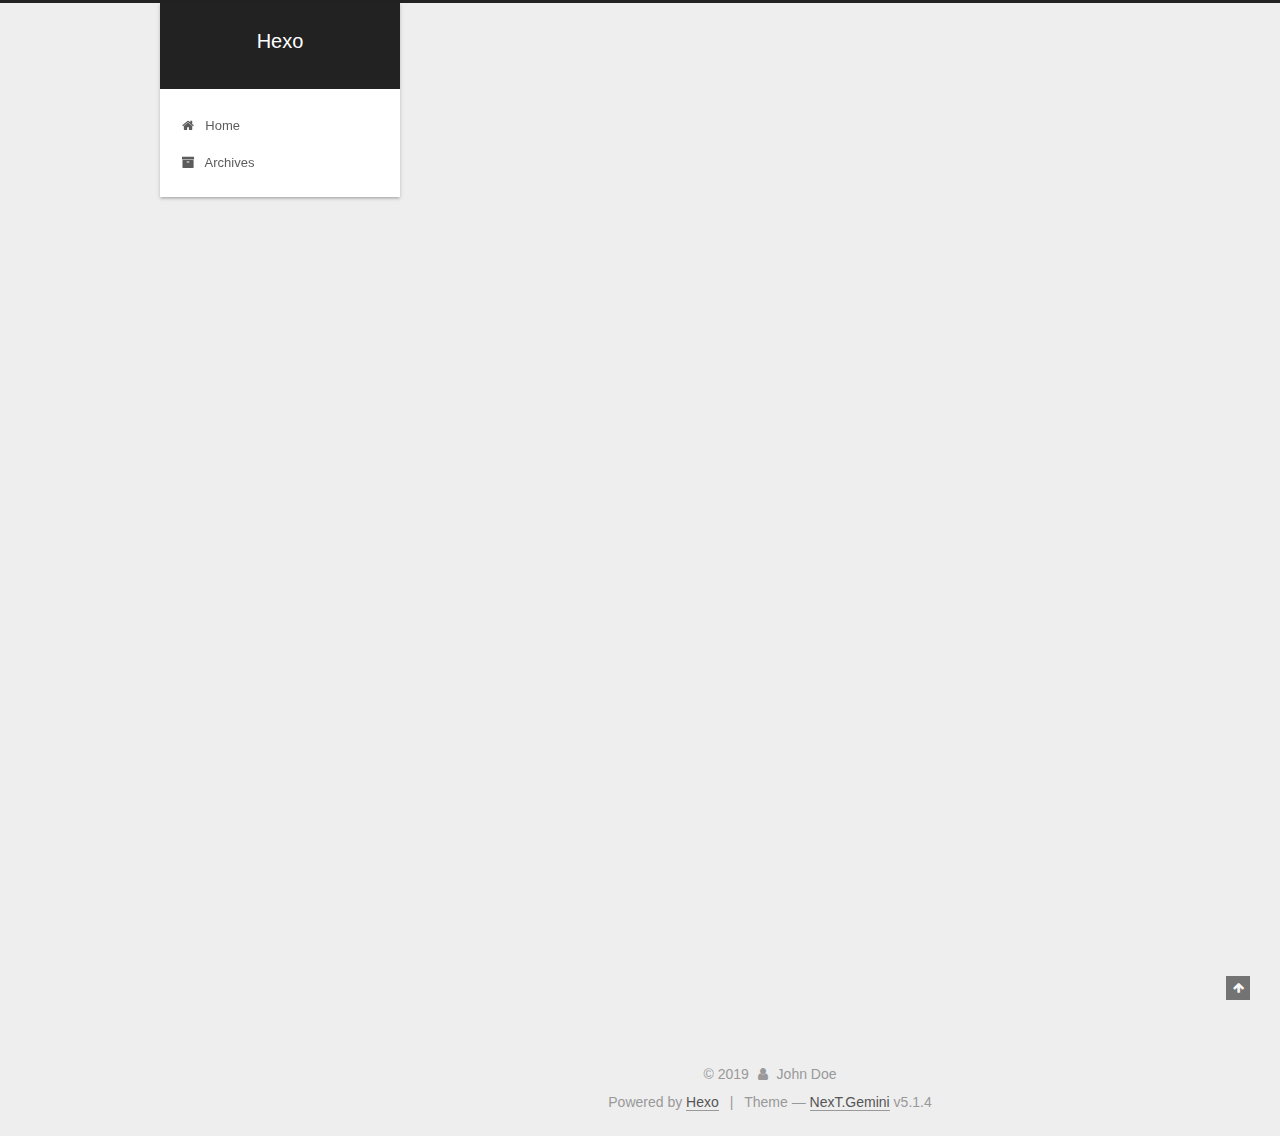
<file: 2019/12/16/hello-world/index.html>
<!DOCTYPE html>



  


<html class="theme-next gemini use-motion" lang="zh">
<head>
  <meta charset="UTF-8"/>
<meta http-equiv="X-UA-Compatible" content="IE=edge" />
<meta name="viewport" content="width=device-width, initial-scale=1, maximum-scale=1"/>
<meta name="theme-color" content="#222">









<meta http-equiv="Cache-Control" content="no-transform" />
<meta http-equiv="Cache-Control" content="no-siteapp" />
















  
  
  <link href="/lib/fancybox/source/jquery.fancybox.css?v=2.1.5" rel="stylesheet" type="text/css" />







<link href="/lib/font-awesome/css/font-awesome.min.css?v=4.6.2" rel="stylesheet" type="text/css" />

<link href="/css/main.css?v=5.1.4" rel="stylesheet" type="text/css" />


  <link rel="apple-touch-icon" sizes="180x180" href="/images/apple-touch-icon-next.png?v=5.1.4">


  <link rel="icon" type="image/png" sizes="32x32" href="/images/favicon-32x32-next.png?v=5.1.4">


  <link rel="icon" type="image/png" sizes="16x16" href="/images/favicon-16x16-next.png?v=5.1.4">


  <link rel="mask-icon" href="/images/logo.svg?v=5.1.4" color="#222">





  <meta name="keywords" content="Hexo, NexT" />










<meta name="description" content="Welcome to Hexo! This is your very first post. Check documentation for more info. If you get any problems when using Hexo, you can find the answer in troubleshooting or you can ask me on GitHub. Quick">
<meta property="og:type" content="article">
<meta property="og:title" content="Hello World">
<meta property="og:url" content="http:&#x2F;&#x2F;yoursite.com&#x2F;2019&#x2F;12&#x2F;16&#x2F;hello-world&#x2F;index.html">
<meta property="og:site_name" content="Hexo">
<meta property="og:description" content="Welcome to Hexo! This is your very first post. Check documentation for more info. If you get any problems when using Hexo, you can find the answer in troubleshooting or you can ask me on GitHub. Quick">
<meta property="og:locale" content="zh">
<meta property="article:published_time" content="2019-12-16T15:44:11.142Z">
<meta property="article:modified_time" content="2019-12-16T15:44:11.143Z">
<meta property="article:author" content="John Doe">
<meta name="twitter:card" content="summary">



<script type="text/javascript" id="hexo.configurations">
  var NexT = window.NexT || {};
  var CONFIG = {
    root: '/',
    scheme: 'Gemini',
    version: '5.1.4',
    sidebar: {"position":"left","display":"post","offset":12,"b2t":false,"scrollpercent":false,"onmobile":false},
    fancybox: true,
    tabs: true,
    motion: {"enable":true,"async":false,"transition":{"post_block":"fadeIn","post_header":"slideDownIn","post_body":"slideDownIn","coll_header":"slideLeftIn","sidebar":"slideUpIn"}},
    duoshuo: {
      userId: '0',
      author: 'Author'
    },
    algolia: {
      applicationID: '',
      apiKey: '',
      indexName: '',
      hits: {"per_page":10},
      labels: {"input_placeholder":"Search for Posts","hits_empty":"We didn't find any results for the search: ${query}","hits_stats":"${hits} results found in ${time} ms"}
    }
  };
</script>



  <link rel="canonical" href="http://yoursite.com/2019/12/16/hello-world/"/>





  <title>Hello World | Hexo</title>
  








<meta name="generator" content="Hexo 4.1.1"></head>

<body itemscope itemtype="http://schema.org/WebPage" lang="zh">

  
  
    
  

  <div class="container sidebar-position-left page-post-detail">
    <div class="headband"></div>

    <header id="header" class="header" itemscope itemtype="http://schema.org/WPHeader">
      <div class="header-inner"><div class="site-brand-wrapper">
  <div class="site-meta ">
    

    <div class="custom-logo-site-title">
      <a href="/"  class="brand" rel="start">
        <span class="logo-line-before"><i></i></span>
        <span class="site-title">Hexo</span>
        <span class="logo-line-after"><i></i></span>
      </a>
    </div>
      
        <p class="site-subtitle"></p>
      
  </div>

  <div class="site-nav-toggle">
    <button>
      <span class="btn-bar"></span>
      <span class="btn-bar"></span>
      <span class="btn-bar"></span>
    </button>
  </div>
</div>

<nav class="site-nav">
  

  
    <ul id="menu" class="menu">
      
        
        <li class="menu-item menu-item-home">
          <a href="/%20" rel="section">
            
              <i class="menu-item-icon fa fa-fw fa-home"></i> <br />
            
            Home
          </a>
        </li>
      
        
        <li class="menu-item menu-item-archives">
          <a href="/archives/%20" rel="section">
            
              <i class="menu-item-icon fa fa-fw fa-archive"></i> <br />
            
            Archives
          </a>
        </li>
      

      
    </ul>
  

  
</nav>



 </div>
    </header>

    <main id="main" class="main">
      <div class="main-inner">
        <div class="content-wrap">
          <div id="content" class="content">
            

  <div id="posts" class="posts-expand">
    

  

  
  
  

  <article class="post post-type-normal" itemscope itemtype="http://schema.org/Article">
  
  
  
  <div class="post-block">
    <link itemprop="mainEntityOfPage" href="http://yoursite.com/2019/12/16/hello-world/">

    <span hidden itemprop="author" itemscope itemtype="http://schema.org/Person">
      <meta itemprop="name" content="John Doe">
      <meta itemprop="description" content="">
      <meta itemprop="image" content="/images/avatar.gif">
    </span>

    <span hidden itemprop="publisher" itemscope itemtype="http://schema.org/Organization">
      <meta itemprop="name" content="Hexo">
    </span>

    
      <header class="post-header">

        
        
          <h1 class="post-title" itemprop="name headline">Hello World</h1>
        

        <div class="post-meta">
          <span class="post-time">
            
              <span class="post-meta-item-icon">
                <i class="fa fa-calendar-o"></i>
              </span>
              
                <span class="post-meta-item-text">Posted on</span>
              
              <time title="Post created" itemprop="dateCreated datePublished" datetime="2019-12-16T23:44:11+08:00">
                2019-12-16
              </time>
            

            

            
          </span>

          

          
            
          

          
          

          

          

          

        </div>
      </header>
    

    
    
    
    <div class="post-body" itemprop="articleBody">

      
      

      
        <p>Welcome to <a href="https://hexo.io/" target="_blank" rel="noopener">Hexo</a>! This is your very first post. Check <a href="https://hexo.io/docs/" target="_blank" rel="noopener">documentation</a> for more info. If you get any problems when using Hexo, you can find the answer in <a href="https://hexo.io/docs/troubleshooting.html" target="_blank" rel="noopener">troubleshooting</a> or you can ask me on <a href="https://github.com/hexojs/hexo/issues" target="_blank" rel="noopener">GitHub</a>.</p>
<h2 id="Quick-Start"><a href="#Quick-Start" class="headerlink" title="Quick Start"></a>Quick Start</h2><h3 id="Create-a-new-post"><a href="#Create-a-new-post" class="headerlink" title="Create a new post"></a>Create a new post</h3><figure class="highlight bash"><table><tr><td class="gutter"><pre><span class="line">1</span><br></pre></td><td class="code"><pre><span class="line">$ hexo new <span class="string">"My New Post"</span></span><br></pre></td></tr></table></figure>

<p>More info: <a href="https://hexo.io/docs/writing.html" target="_blank" rel="noopener">Writing</a></p>
<h3 id="Run-server"><a href="#Run-server" class="headerlink" title="Run server"></a>Run server</h3><figure class="highlight bash"><table><tr><td class="gutter"><pre><span class="line">1</span><br></pre></td><td class="code"><pre><span class="line">$ hexo server</span><br></pre></td></tr></table></figure>

<p>More info: <a href="https://hexo.io/docs/server.html" target="_blank" rel="noopener">Server</a></p>
<h3 id="Generate-static-files"><a href="#Generate-static-files" class="headerlink" title="Generate static files"></a>Generate static files</h3><figure class="highlight bash"><table><tr><td class="gutter"><pre><span class="line">1</span><br></pre></td><td class="code"><pre><span class="line">$ hexo generate</span><br></pre></td></tr></table></figure>

<p>More info: <a href="https://hexo.io/docs/generating.html" target="_blank" rel="noopener">Generating</a></p>
<h3 id="Deploy-to-remote-sites"><a href="#Deploy-to-remote-sites" class="headerlink" title="Deploy to remote sites"></a>Deploy to remote sites</h3><figure class="highlight bash"><table><tr><td class="gutter"><pre><span class="line">1</span><br></pre></td><td class="code"><pre><span class="line">$ hexo deploy</span><br></pre></td></tr></table></figure>

<p>More info: <a href="https://hexo.io/docs/one-command-deployment.html" target="_blank" rel="noopener">Deployment</a></p>

      
    </div>
    
    
    

    

    

    

    <footer class="post-footer">
      

      
      
      

      

      
      
    </footer>
  </div>
  
  
  
  </article>



    <div class="post-spread">
      
    </div>
  </div>


          </div>
          


          

  



        </div>
        
          
  
  <div class="sidebar-toggle">
    <div class="sidebar-toggle-line-wrap">
      <span class="sidebar-toggle-line sidebar-toggle-line-first"></span>
      <span class="sidebar-toggle-line sidebar-toggle-line-middle"></span>
      <span class="sidebar-toggle-line sidebar-toggle-line-last"></span>
    </div>
  </div>

  <aside id="sidebar" class="sidebar">
    
    <div class="sidebar-inner">

      

      
        <ul class="sidebar-nav motion-element">
          <li class="sidebar-nav-toc sidebar-nav-active" data-target="post-toc-wrap">
            Table of Contents
          </li>
          <li class="sidebar-nav-overview" data-target="site-overview-wrap">
            Overview
          </li>
        </ul>
      

      <section class="site-overview-wrap sidebar-panel">
        <div class="site-overview">
          <div class="site-author motion-element" itemprop="author" itemscope itemtype="http://schema.org/Person">
            
              <p class="site-author-name" itemprop="name">John Doe</p>
              <p class="site-description motion-element" itemprop="description"></p>
          </div>

          <nav class="site-state motion-element">

            
              <div class="site-state-item site-state-posts">
              
                <a href="/archives/%20%7C%7C%20archive">
              
                  <span class="site-state-item-count">1</span>
                  <span class="site-state-item-name">posts</span>
                </a>
              </div>
            

            

            

          </nav>

          

          

          
          

          
          

          

        </div>
      </section>

      
      <!--noindex-->
        <section class="post-toc-wrap motion-element sidebar-panel sidebar-panel-active">
          <div class="post-toc">

            
              
            

            
              <div class="post-toc-content"><ol class="nav"><li class="nav-item nav-level-2"><a class="nav-link" href="#Quick-Start"><span class="nav-number">1.</span> <span class="nav-text">Quick Start</span></a><ol class="nav-child"><li class="nav-item nav-level-3"><a class="nav-link" href="#Create-a-new-post"><span class="nav-number">1.1.</span> <span class="nav-text">Create a new post</span></a></li><li class="nav-item nav-level-3"><a class="nav-link" href="#Run-server"><span class="nav-number">1.2.</span> <span class="nav-text">Run server</span></a></li><li class="nav-item nav-level-3"><a class="nav-link" href="#Generate-static-files"><span class="nav-number">1.3.</span> <span class="nav-text">Generate static files</span></a></li><li class="nav-item nav-level-3"><a class="nav-link" href="#Deploy-to-remote-sites"><span class="nav-number">1.4.</span> <span class="nav-text">Deploy to remote sites</span></a></li></ol></li></ol></div>
            

          </div>
        </section>
      <!--/noindex-->
      

      

    </div>
  </aside>


        
      </div>
    </main>

    <footer id="footer" class="footer">
      <div class="footer-inner">
        <div class="copyright">&copy; <span itemprop="copyrightYear">2019</span>
  <span class="with-love">
    <i class="fa fa-user"></i>
  </span>
  <span class="author" itemprop="copyrightHolder">John Doe</span>

  
</div>


  <div class="powered-by">Powered by <a class="theme-link" target="_blank" href="https://hexo.io">Hexo</a></div>



  <span class="post-meta-divider">|</span>



  <div class="theme-info">Theme &mdash; <a class="theme-link" target="_blank" href="https://github.com/iissnan/hexo-theme-next">NexT.Gemini</a> v5.1.4</div>




        







        
      </div>
    </footer>

    
      <div class="back-to-top">
        <i class="fa fa-arrow-up"></i>
        
      </div>
    

    

  </div>

  

<script type="text/javascript">
  if (Object.prototype.toString.call(window.Promise) !== '[object Function]') {
    window.Promise = null;
  }
</script>









  












  
  
    <script type="text/javascript" src="/lib/jquery/index.js?v=2.1.3"></script>
  

  
  
    <script type="text/javascript" src="/lib/fastclick/lib/fastclick.min.js?v=1.0.6"></script>
  

  
  
    <script type="text/javascript" src="/lib/jquery_lazyload/jquery.lazyload.js?v=1.9.7"></script>
  

  
  
    <script type="text/javascript" src="/lib/velocity/velocity.min.js?v=1.2.1"></script>
  

  
  
    <script type="text/javascript" src="/lib/velocity/velocity.ui.min.js?v=1.2.1"></script>
  

  
  
    <script type="text/javascript" src="/lib/fancybox/source/jquery.fancybox.pack.js?v=2.1.5"></script>
  


  


  <script type="text/javascript" src="/js/src/utils.js?v=5.1.4"></script>

  <script type="text/javascript" src="/js/src/motion.js?v=5.1.4"></script>



  
  


  <script type="text/javascript" src="/js/src/affix.js?v=5.1.4"></script>

  <script type="text/javascript" src="/js/src/schemes/pisces.js?v=5.1.4"></script>



  
  <script type="text/javascript" src="/js/src/scrollspy.js?v=5.1.4"></script>
<script type="text/javascript" src="/js/src/post-details.js?v=5.1.4"></script>



  


  <script type="text/javascript" src="/js/src/bootstrap.js?v=5.1.4"></script>



  


  




	





  





  












  





  

  

  

  
  

  

  

  

</body>
</html>
</file>
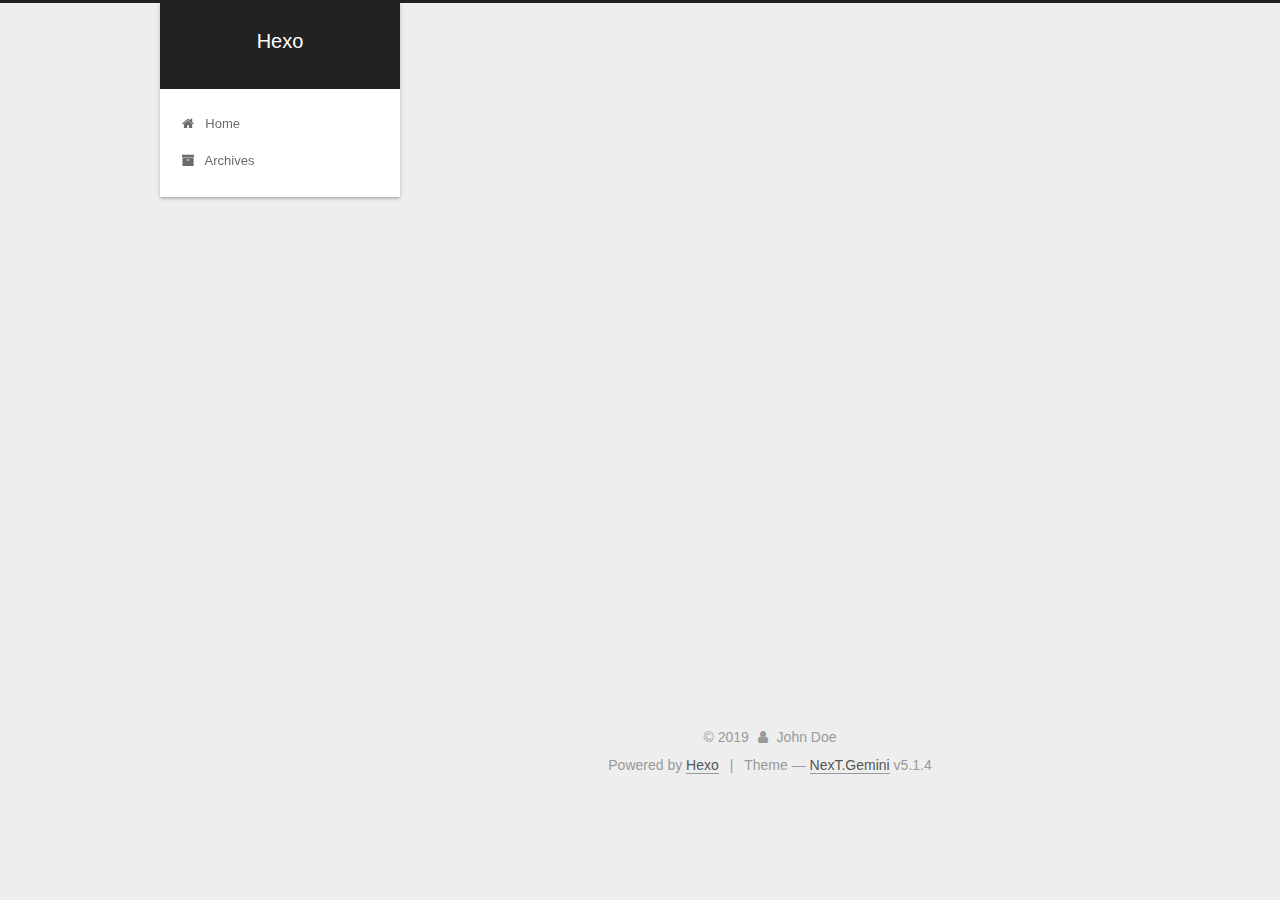
<file: 2019/12/17/Hello-World/index.html>
<!DOCTYPE html>



  


<html class="theme-next gemini use-motion" lang="zh">
<head>
  <meta charset="UTF-8"/>
<meta http-equiv="X-UA-Compatible" content="IE=edge" />
<meta name="viewport" content="width=device-width, initial-scale=1, maximum-scale=1"/>
<meta name="theme-color" content="#222">









<meta http-equiv="Cache-Control" content="no-transform" />
<meta http-equiv="Cache-Control" content="no-siteapp" />
















  
  
  <link href="/lib/fancybox/source/jquery.fancybox.css?v=2.1.5" rel="stylesheet" type="text/css" />







<link href="/lib/font-awesome/css/font-awesome.min.css?v=4.6.2" rel="stylesheet" type="text/css" />

<link href="/css/main.css?v=5.1.4" rel="stylesheet" type="text/css" />


  <link rel="apple-touch-icon" sizes="180x180" href="/images/apple-touch-icon-next.png?v=5.1.4">


  <link rel="icon" type="image/png" sizes="32x32" href="/images/favicon-32x32-next.png?v=5.1.4">


  <link rel="icon" type="image/png" sizes="16x16" href="/images/favicon-16x16-next.png?v=5.1.4">


  <link rel="mask-icon" href="/images/logo.svg?v=5.1.4" color="#222">





  <meta name="keywords" content="Hexo, NexT" />










<meta property="og:type" content="article">
<meta property="og:title" content="Hello World">
<meta property="og:url" content="http:&#x2F;&#x2F;yoursite.com&#x2F;2019&#x2F;12&#x2F;17&#x2F;Hello-World&#x2F;index.html">
<meta property="og:site_name" content="Hexo">
<meta property="og:locale" content="zh">
<meta property="article:published_time" content="2019-12-17T08:32:12.000Z">
<meta property="article:modified_time" content="2019-12-17T08:32:12.898Z">
<meta property="article:author" content="John Doe">
<meta name="twitter:card" content="summary">



<script type="text/javascript" id="hexo.configurations">
  var NexT = window.NexT || {};
  var CONFIG = {
    root: '/',
    scheme: 'Gemini',
    version: '5.1.4',
    sidebar: {"position":"left","display":"post","offset":12,"b2t":false,"scrollpercent":false,"onmobile":false},
    fancybox: true,
    tabs: true,
    motion: {"enable":true,"async":false,"transition":{"post_block":"fadeIn","post_header":"slideDownIn","post_body":"slideDownIn","coll_header":"slideLeftIn","sidebar":"slideUpIn"}},
    duoshuo: {
      userId: '0',
      author: 'Author'
    },
    algolia: {
      applicationID: '',
      apiKey: '',
      indexName: '',
      hits: {"per_page":10},
      labels: {"input_placeholder":"Search for Posts","hits_empty":"We didn't find any results for the search: ${query}","hits_stats":"${hits} results found in ${time} ms"}
    }
  };
</script>



  <link rel="canonical" href="http://yoursite.com/2019/12/17/Hello-World/"/>





  <title>Hello World | Hexo</title>
  








<meta name="generator" content="Hexo 4.1.1"></head>

<body itemscope itemtype="http://schema.org/WebPage" lang="zh">

  
  
    
  

  <div class="container sidebar-position-left page-post-detail">
    <div class="headband"></div>

    <header id="header" class="header" itemscope itemtype="http://schema.org/WPHeader">
      <div class="header-inner"><div class="site-brand-wrapper">
  <div class="site-meta ">
    

    <div class="custom-logo-site-title">
      <a href="/"  class="brand" rel="start">
        <span class="logo-line-before"><i></i></span>
        <span class="site-title">Hexo</span>
        <span class="logo-line-after"><i></i></span>
      </a>
    </div>
      
        <p class="site-subtitle"></p>
      
  </div>

  <div class="site-nav-toggle">
    <button>
      <span class="btn-bar"></span>
      <span class="btn-bar"></span>
      <span class="btn-bar"></span>
    </button>
  </div>
</div>

<nav class="site-nav">
  

  
    <ul id="menu" class="menu">
      
        
        <li class="menu-item menu-item-home">
          <a href="/%20" rel="section">
            
              <i class="menu-item-icon fa fa-fw fa-home"></i> <br />
            
            Home
          </a>
        </li>
      
        
        <li class="menu-item menu-item-archives">
          <a href="/archives/%20" rel="section">
            
              <i class="menu-item-icon fa fa-fw fa-archive"></i> <br />
            
            Archives
          </a>
        </li>
      

      
    </ul>
  

  
</nav>



 </div>
    </header>

    <main id="main" class="main">
      <div class="main-inner">
        <div class="content-wrap">
          <div id="content" class="content">
            

  <div id="posts" class="posts-expand">
    

  

  
  
  

  <article class="post post-type-normal" itemscope itemtype="http://schema.org/Article">
  
  
  
  <div class="post-block">
    <link itemprop="mainEntityOfPage" href="http://yoursite.com/2019/12/17/Hello-World/">

    <span hidden itemprop="author" itemscope itemtype="http://schema.org/Person">
      <meta itemprop="name" content="John Doe">
      <meta itemprop="description" content="">
      <meta itemprop="image" content="/images/avatar.gif">
    </span>

    <span hidden itemprop="publisher" itemscope itemtype="http://schema.org/Organization">
      <meta itemprop="name" content="Hexo">
    </span>

    
      <header class="post-header">

        
        
          <h1 class="post-title" itemprop="name headline">Hello World</h1>
        

        <div class="post-meta">
          <span class="post-time">
            
              <span class="post-meta-item-icon">
                <i class="fa fa-calendar-o"></i>
              </span>
              
                <span class="post-meta-item-text">Posted on</span>
              
              <time title="Post created" itemprop="dateCreated datePublished" datetime="2019-12-17T16:32:12+08:00">
                2019-12-17
              </time>
            

            

            
          </span>

          

          
            
          

          
          

          

          

          

        </div>
      </header>
    

    
    
    
    <div class="post-body" itemprop="articleBody">

      
      

      
        
      
    </div>
    
    
    

    

    

    

    <footer class="post-footer">
      

      
      
      

      
        <div class="post-nav">
          <div class="post-nav-next post-nav-item">
            
          </div>

          <span class="post-nav-divider"></span>

          <div class="post-nav-prev post-nav-item">
            
              <a href="/2019/12/22/This-is-beginning/" rel="prev" title="This is beginning">
                This is beginning <i class="fa fa-chevron-right"></i>
              </a>
            
          </div>
        </div>
      

      
      
    </footer>
  </div>
  
  
  
  </article>



    <div class="post-spread">
      
    </div>
  </div>


          </div>
          


          

  



        </div>
        
          
  
  <div class="sidebar-toggle">
    <div class="sidebar-toggle-line-wrap">
      <span class="sidebar-toggle-line sidebar-toggle-line-first"></span>
      <span class="sidebar-toggle-line sidebar-toggle-line-middle"></span>
      <span class="sidebar-toggle-line sidebar-toggle-line-last"></span>
    </div>
  </div>

  <aside id="sidebar" class="sidebar">
    
    <div class="sidebar-inner">

      

      

      <section class="site-overview-wrap sidebar-panel sidebar-panel-active">
        <div class="site-overview">
          <div class="site-author motion-element" itemprop="author" itemscope itemtype="http://schema.org/Person">
            
              <p class="site-author-name" itemprop="name">John Doe</p>
              <p class="site-description motion-element" itemprop="description"></p>
          </div>

          <nav class="site-state motion-element">

            
              <div class="site-state-item site-state-posts">
              
                <a href="/archives/%20%7C%7C%20archive">
              
                  <span class="site-state-item-count">2</span>
                  <span class="site-state-item-name">posts</span>
                </a>
              </div>
            

            

            

          </nav>

          

          

          
          

          
          

          

        </div>
      </section>

      

      

    </div>
  </aside>


        
      </div>
    </main>

    <footer id="footer" class="footer">
      <div class="footer-inner">
        <div class="copyright">&copy; <span itemprop="copyrightYear">2019</span>
  <span class="with-love">
    <i class="fa fa-user"></i>
  </span>
  <span class="author" itemprop="copyrightHolder">John Doe</span>

  
</div>


  <div class="powered-by">Powered by <a class="theme-link" target="_blank" href="https://hexo.io">Hexo</a></div>



  <span class="post-meta-divider">|</span>



  <div class="theme-info">Theme &mdash; <a class="theme-link" target="_blank" href="https://github.com/iissnan/hexo-theme-next">NexT.Gemini</a> v5.1.4</div>




        







        
      </div>
    </footer>

    
      <div class="back-to-top">
        <i class="fa fa-arrow-up"></i>
        
      </div>
    

    

  </div>

  

<script type="text/javascript">
  if (Object.prototype.toString.call(window.Promise) !== '[object Function]') {
    window.Promise = null;
  }
</script>









  












  
  
    <script type="text/javascript" src="/lib/jquery/index.js?v=2.1.3"></script>
  

  
  
    <script type="text/javascript" src="/lib/fastclick/lib/fastclick.min.js?v=1.0.6"></script>
  

  
  
    <script type="text/javascript" src="/lib/jquery_lazyload/jquery.lazyload.js?v=1.9.7"></script>
  

  
  
    <script type="text/javascript" src="/lib/velocity/velocity.min.js?v=1.2.1"></script>
  

  
  
    <script type="text/javascript" src="/lib/velocity/velocity.ui.min.js?v=1.2.1"></script>
  

  
  
    <script type="text/javascript" src="/lib/fancybox/source/jquery.fancybox.pack.js?v=2.1.5"></script>
  


  


  <script type="text/javascript" src="/js/src/utils.js?v=5.1.4"></script>

  <script type="text/javascript" src="/js/src/motion.js?v=5.1.4"></script>



  
  


  <script type="text/javascript" src="/js/src/affix.js?v=5.1.4"></script>

  <script type="text/javascript" src="/js/src/schemes/pisces.js?v=5.1.4"></script>



  
  <script type="text/javascript" src="/js/src/scrollspy.js?v=5.1.4"></script>
<script type="text/javascript" src="/js/src/post-details.js?v=5.1.4"></script>



  


  <script type="text/javascript" src="/js/src/bootstrap.js?v=5.1.4"></script>



  


  




	





  





  












  





  

  

  

  
  

  

  

  

</body>
</html>
</file>
<file: css/main.css>
/* normalize.css v3.0.2 | MIT License | git.io/normalize */
html {
  font-family: sans-serif; /* 1 */
  -ms-text-size-adjust: 100%; /* 2 */
  -webkit-text-size-adjust: 100%; /* 2 */
}
body {
  margin: 0;
}
article,
aside,
details,
figcaption,
figure,
footer,
header,
hgroup,
main,
menu,
nav,
section,
summary {
  display: block;
}
audio,
canvas,
progress,
video {
  display: inline-block; /* 1 */
  vertical-align: baseline; /* 2 */
}
audio:not([controls]) {
  display: none;
  height: 0;
}
[hidden],
template {
  display: none;
}
a {
  background-color: transparent;
}
a:active,
a:hover {
  outline: 0;
}
abbr[title] {
  border-bottom: 1px dotted;
}
b,
strong {
  font-weight: bold;
}
dfn {
  font-style: italic;
}
h1 {
  font-size: 2em;
  margin: 0.67em 0;
}
mark {
  background: #ff0;
  color: #000;
}
small {
  font-size: 80%;
}
sub,
sup {
  font-size: 75%;
  line-height: 0;
  position: relative;
  vertical-align: baseline;
}
sup {
  top: -0.5em;
}
sub {
  bottom: -0.25em;
}
img {
  border: 0;
}
svg:not(:root) {
  overflow: hidden;
}
figure {
  margin: 1em 40px;
}
hr {
  -moz-box-sizing: content-box;
  box-sizing: content-box;
  height: 0;
}
pre {
  overflow: auto;
}
code,
kbd,
pre,
samp {
  font-family: monospace, monospace;
  font-size: 1em;
}
button,
input,
optgroup,
select,
textarea {
  color: inherit; /* 1 */
  font: inherit; /* 2 */
  margin: 0; /* 3 */
}
button {
  overflow: visible;
}
button,
select {
  text-transform: none;
}
button,
html input[type="button"],
input[type="reset"],
input[type="submit"] {
  -webkit-appearance: button; /* 2 */
  cursor: pointer; /* 3 */
}
button[disabled],
html input[disabled] {
  cursor: default;
}
button::-moz-focus-inner,
input::-moz-focus-inner {
  border: 0;
  padding: 0;
}
input {
  line-height: normal;
}
input[type="checkbox"],
input[type="radio"] {
  box-sizing: border-box; /* 1 */
  padding: 0; /* 2 */
}
input[type="number"]::-webkit-inner-spin-button,
input[type="number"]::-webkit-outer-spin-button {
  height: auto;
}
input[type="search"] {
  -webkit-appearance: textfield; /* 1 */
  -moz-box-sizing: content-box;
  -webkit-box-sizing: content-box; /* 2 */
  box-sizing: content-box;
}
input[type="search"]::-webkit-search-cancel-button,
input[type="search"]::-webkit-search-decoration {
  -webkit-appearance: none;
}
fieldset {
  border: 1px solid #c0c0c0;
  margin: 0 2px;
  padding: 0.35em 0.625em 0.75em;
}
legend {
  border: 0; /* 1 */
  padding: 0; /* 2 */
}
textarea {
  overflow: auto;
}
optgroup {
  font-weight: bold;
}
table {
  border-collapse: collapse;
  border-spacing: 0;
}
td,
th {
  padding: 0;
}
::selection {
  background: #262a30;
  color: #fff;
}
body {
  position: relative;
  font-family: 'Lato', "PingFang SC", "Microsoft YaHei", sans-serif;
  font-size: 14px;
  line-height: 2;
  color: #555;
  background: #eee;
}
@media (max-width: 767px) {
  body {
    padding-right: 0 !important;
  }
}
@media (min-width: 768px) and (max-width: 991px) {
  body {
    padding-right: 0 !important;
  }
}
@media (min-width: 1600px) {
  body {
    font-size: 16px;
  }
}
h1,
h2,
h3,
h4,
h5,
h6 {
  margin: 0;
  padding: 0;
  font-weight: bold;
  line-height: 1.5;
  font-family: 'Lato', "PingFang SC", "Microsoft YaHei", sans-serif;
}
h2,
h3,
h4,
h5,
h6 {
  margin: 20px 0 15px;
}
h1 {
  font-size: 22px;
}
@media (max-width: 767px) {
  h1 {
    font-size: 18px;
  }
}
h2 {
  font-size: 20px;
}
@media (max-width: 767px) {
  h2 {
    font-size: 16px;
  }
}
h3 {
  font-size: 18px;
}
@media (max-width: 767px) {
  h3 {
    font-size: 14px;
  }
}
h4 {
  font-size: 16px;
}
@media (max-width: 767px) {
  h4 {
    font-size: 12px;
  }
}
h5 {
  font-size: 14px;
}
@media (max-width: 767px) {
  h5 {
    font-size: 10px;
  }
}
h6 {
  font-size: 12px;
}
@media (max-width: 767px) {
  h6 {
    font-size: 8px;
  }
}
p {
  margin: 0 0 20px 0;
}
a {
  color: #555;
  text-decoration: none;
  outline: none;
  border-bottom: 1px solid #999;
  word-wrap: break-word;
}
a:hover {
  color: #222;
  border-bottom-color: #222;
}
blockquote {
  margin: 0;
  padding: 0;
}
img {
  display: block;
  margin: auto;
  max-width: 100%;
  height: auto;
}
hr {
  margin: 40px 0;
  height: 3px;
  border: none;
  background-color: #ddd;
  background-image: repeating-linear-gradient(-45deg, #fff, #fff 4px, transparent 4px, transparent 8px);
}
blockquote {
  padding: 0 15px;
  color: #666;
  border-left: 4px solid #ddd;
}
blockquote cite::before {
  content: "-";
  padding: 0 5px;
}
dt {
  font-weight: 700;
}
dd {
  margin: 0;
  padding: 0;
}
kbd {
  border: 1px solid #ccc;
  border-radius: 0.2em;
  box-shadow: 0.1em 0.1em 0.2em rgba(0,0,0,0.1);
  background-color: #f9f9f9;
  font-family: inherit;
  background-image: -webkit-linear-gradient(top, #eee, #fff, #eee);
  padding: 0.1em 0.3em;
  white-space: nowrap;
}
.text-left {
  text-align: left;
}
.text-center {
  text-align: center;
}
.text-right {
  text-align: right;
}
.text-justify {
  text-align: justify;
}
.text-nowrap {
  white-space: nowrap;
}
.text-lowercase {
  text-transform: lowercase;
}
.text-uppercase {
  text-transform: uppercase;
}
.text-capitalize {
  text-transform: capitalize;
}
.center-block {
  display: block;
  margin-left: auto;
  margin-right: auto;
}
.clearfix:before,
.clearfix:after {
  content: " ";
  display: table;
}
.clearfix:after {
  clear: both;
}
.pullquote {
  width: 45%;
}
.pullquote.left {
  float: left;
  margin-left: 5px;
  margin-right: 10px;
}
.pullquote.right {
  float: right;
  margin-left: 10px;
  margin-right: 5px;
}
.affix.affix.affix {
  position: fixed;
}
.translation {
  margin-top: -20px;
  font-size: 14px;
  color: #999;
}
.scrollbar-measure {
  width: 100px;
  height: 100px;
  overflow: scroll;
  position: absolute;
  top: -9999px;
}
.use-motion .motion-element {
  opacity: 0;
}
table {
  margin: 20px 0;
  width: 100%;
  border-collapse: collapse;
  border-spacing: 0;
  border: 1px solid #ddd;
  font-size: 14px;
  table-layout: fixed;
  word-wrap: break-all;
}
table>tbody>tr:nth-of-type(odd) {
  background-color: #f9f9f9;
}
table>tbody>tr:hover {
  background-color: #f5f5f5;
}
caption,
th,
td {
  padding: 8px;
  text-align: left;
  vertical-align: middle;
  font-weight: normal;
}
th,
td {
  border-bottom: 3px solid #ddd;
  border-right: 1px solid #eee;
}
th {
  padding-bottom: 10px;
  font-weight: 700;
}
td {
  border-bottom-width: 1px;
}
html,
body {
  height: 100%;
}
.container {
  position: relative;
  min-height: 100%;
}
.header-inner {
  margin: 0 auto;
  padding: 100px 0 70px;
  width: calc(100% - 252px);
}
@media (min-width: 1600px) {
  .container .header-inner {
    width: 900px;
  }
}
.main {
  padding-bottom: 150px;
}
.main-inner {
  margin: 0 auto;
  width: calc(100% - 252px);
}
@media (min-width: 1600px) {
  .container .main-inner {
    width: 900px;
  }
}
.footer {
  position: absolute;
  left: 0;
  bottom: 0;
  width: 100%;
  min-height: 50px;
}
.footer-inner {
  box-sizing: border-box;
  margin: 20px auto;
  width: calc(100% - 252px);
}
@media (min-width: 1600px) {
  .container .footer-inner {
    width: 900px;
  }
}
pre,
.highlight {
  overflow: auto;
  margin: 20px 0;
  padding: 0;
  font-size: 13px;
  color: #4d4d4c;
  background: #f7f7f7;
  line-height: 1.6;
}
pre,
code {
  font-family: consolas, Menlo, "PingFang SC", "Microsoft YaHei", monospace;
}
code {
  padding: 2px 4px;
  word-wrap: break-word;
  color: #555;
  background: #eee;
  border-radius: 3px;
  font-size: 13px;
}
pre {
  padding: 10px;
}
pre code {
  padding: 0;
  color: #4d4d4c;
  background: none;
  text-shadow: none;
}
.highlight {
  border-radius: 1px;
}
.highlight pre {
  border: none;
  margin: 0;
  padding: 10px 0;
}
.highlight table {
  margin: 0;
  width: auto;
  border: none;
}
.highlight td {
  border: none;
  padding: 0;
}
.highlight figcaption {
  font-size: 1em;
  color: #4d4d4c;
  line-height: 1em;
  margin-bottom: 1em;
}
.highlight figcaption:before,
.highlight figcaption:after {
  content: " ";
  display: table;
}
.highlight figcaption:after {
  clear: both;
}
.highlight figcaption a {
  float: right;
  color: #4d4d4c;
}
.highlight figcaption a:hover {
  border-bottom-color: #4d4d4c;
}
.highlight .gutter pre {
  padding-left: 10px;
  padding-right: 10px;
  color: #869194;
  text-align: right;
  background-color: #eff2f3;
}
.highlight .code pre {
  width: 100%;
  padding-left: 10px;
  padding-right: 10px;
  background-color: #f7f7f7;
}
.highlight .line {
  height: 20px;
}
.gutter {
  -webkit-user-select: none;
  -moz-user-select: none;
  -ms-user-select: none;
  user-select: none;
}
.gist table {
  width: auto;
}
.gist table td {
  border: none;
}
pre .deletion {
  background: #fdd;
}
pre .addition {
  background: #dfd;
}
pre .meta {
  color: #8959a8;
}
pre .comment {
  color: #8e908c;
}
pre .variable,
pre .attribute,
pre .tag,
pre .regexp,
pre .ruby .constant,
pre .xml .tag .title,
pre .xml .pi,
pre .xml .doctype,
pre .html .doctype,
pre .css .id,
pre .css .class,
pre .css .pseudo {
  color: #c82829;
}
pre .number,
pre .preprocessor,
pre .built_in,
pre .literal,
pre .params,
pre .constant,
pre .command {
  color: #f5871f;
}
pre .ruby .class .title,
pre .css .rules .attribute,
pre .string,
pre .value,
pre .inheritance,
pre .header,
pre .ruby .symbol,
pre .xml .cdata,
pre .special,
pre .number,
pre .formula {
  color: #718c00;
}
pre .title,
pre .css .hexcolor {
  color: #3e999f;
}
pre .function,
pre .python .decorator,
pre .python .title,
pre .ruby .function .title,
pre .ruby .title .keyword,
pre .perl .sub,
pre .javascript .title,
pre .coffeescript .title {
  color: #4271ae;
}
pre .keyword,
pre .javascript .function {
  color: #8959a8;
}
.full-image.full-image.full-image.full-image {
  border: none;
  max-width: 100%;
  width: auto;
  margin: 20px auto 25px;
}
@media (min-width: 992px) {
  .full-image.full-image.full-image.full-image {
    max-width: none;
    width: 118%;
    margin: 0 -9%;
  }
}
.blockquote-center,
.page-home .post-type-quote blockquote,
.page-post-detail .post-type-quote blockquote {
  position: relative;
  margin: 40px 0;
  padding: 0;
  border-left: none;
  text-align: center;
}
.blockquote-center::before,
.page-home .post-type-quote blockquote::before,
.page-post-detail .post-type-quote blockquote::before,
.blockquote-center::after,
.page-home .post-type-quote blockquote::after,
.page-post-detail .post-type-quote blockquote::after {
  position: absolute;
  content: ' ';
  display: block;
  width: 100%;
  height: 24px;
  opacity: 0.2;
  background-repeat: no-repeat;
  background-position: 0 -6px;
  background-size: 22px 22px;
}
.blockquote-center::before,
.page-home .post-type-quote blockquote::before,
.page-post-detail .post-type-quote blockquote::before {
  top: -20px;
  background-image: url("../images/quote-l.svg");
  border-top: 1px solid #ccc;
}
.blockquote-center::after,
.page-home .post-type-quote blockquote::after,
.page-post-detail .post-type-quote blockquote::after {
  bottom: -20px;
  background-image: url("../images/quote-r.svg");
  border-bottom: 1px solid #ccc;
  background-position: 100% 8px;
}
.blockquote-center p,
.page-home .post-type-quote blockquote p,
.page-post-detail .post-type-quote blockquote p,
.blockquote-center div,
.page-home .post-type-quote blockquote div,
.page-post-detail .post-type-quote blockquote div {
  text-align: center;
}
.post .post-body .group-picture img {
  box-sizing: border-box;
  padding: 0 3px;
  border: none;
}
.post .group-picture-row {
  overflow: hidden;
  margin-top: 6px;
}
.post .group-picture-row:first-child {
  margin-top: 0;
}
.post .group-picture-column {
  float: left;
}
.page-post-detail .post-body .group-picture-column {
  float: none;
  margin-top: 10px;
  width: auto !important;
}
.page-post-detail .post-body .group-picture-column img {
  margin: 0 auto;
}
.page-archive .group-picture-container {
  overflow: hidden;
}
.page-archive .group-picture-row {
  float: left;
}
.page-archive .group-picture-row:first-child {
  margin-top: 6px;
}
.page-archive .group-picture-column {
  max-width: 150px;
  max-height: 150px;
}
.post-body .note {
  position: relative;
  padding: 15px;
  margin-bottom: 20px;
  border: 1px solid #eee;
  border-left-width: 5px;
  border-radius: 3px;
}
.post-body .note h2,
.post-body .note h3,
.post-body .note h4,
.post-body .note h5,
.post-body .note h6 {
  margin-top: 0;
  margin-bottom: 0;
  border-bottom: initial;
  padding-top: 0 !important;
}
.post-body .note p:first-child,
.post-body .note ul:first-child,
.post-body .note ol:first-child,
.post-body .note table:first-child,
.post-body .note pre:first-child,
.post-body .note blockquote:first-child {
  margin-top: 0;
}
.post-body .note p:last-child,
.post-body .note ul:last-child,
.post-body .note ol:last-child,
.post-body .note table:last-child,
.post-body .note pre:last-child,
.post-body .note blockquote:last-child {
  margin-bottom: 0;
}
.post-body .note.default {
  border-left-color: #777;
}
.post-body .note.default h2,
.post-body .note.default h3,
.post-body .note.default h4,
.post-body .note.default h5,
.post-body .note.default h6 {
  color: #777;
}
.post-body .note.primary {
  border-left-color: #6f42c1;
}
.post-body .note.primary h2,
.post-body .note.primary h3,
.post-body .note.primary h4,
.post-body .note.primary h5,
.post-body .note.primary h6 {
  color: #6f42c1;
}
.post-body .note.info {
  border-left-color: #428bca;
}
.post-body .note.info h2,
.post-body .note.info h3,
.post-body .note.info h4,
.post-body .note.info h5,
.post-body .note.info h6 {
  color: #428bca;
}
.post-body .note.success {
  border-left-color: #5cb85c;
}
.post-body .note.success h2,
.post-body .note.success h3,
.post-body .note.success h4,
.post-body .note.success h5,
.post-body .note.success h6 {
  color: #5cb85c;
}
.post-body .note.warning {
  border-left-color: #f0ad4e;
}
.post-body .note.warning h2,
.post-body .note.warning h3,
.post-body .note.warning h4,
.post-body .note.warning h5,
.post-body .note.warning h6 {
  color: #f0ad4e;
}
.post-body .note.danger {
  border-left-color: #d9534f;
}
.post-body .note.danger h2,
.post-body .note.danger h3,
.post-body .note.danger h4,
.post-body .note.danger h5,
.post-body .note.danger h6 {
  color: #d9534f;
}
.post-body .label {
  display: inline;
  padding: 0 2px;
  white-space: nowrap;
}
.post-body .label.default {
  background-color: #f0f0f0;
}
.post-body .label.primary {
  background-color: #efe6f7;
}
.post-body .label.info {
  background-color: #e5f2f8;
}
.post-body .label.success {
  background-color: #e7f4e9;
}
.post-body .label.warning {
  background-color: #fcf6e1;
}
.post-body .label.danger {
  background-color: #fae8eb;
}
.post-body .tabs {
  position: relative;
  display: block;
  margin-bottom: 20px;
  padding-top: 10px;
}
.post-body .tabs ul.nav-tabs {
  margin: 0;
  padding: 0;
  display: flex;
  margin-bottom: -1px;
}
@media (max-width: 413px) {
  .post-body .tabs ul.nav-tabs {
    display: block;
    margin-bottom: 5px;
  }
}
.post-body .tabs ul.nav-tabs li.tab {
  list-style-type: none !important;
  margin: 0 0.25em 0 0;
  border-top: 3px solid transparent;
  border-left: 1px solid transparent;
  border-right: 1px solid transparent;
}
@media (max-width: 413px) {
  .post-body .tabs ul.nav-tabs li.tab {
    margin: initial;
    border-top: 1px solid transparent;
    border-left: 3px solid transparent;
    border-right: 1px solid transparent;
    border-bottom: 1px solid transparent;
  }
}
.post-body .tabs ul.nav-tabs li.tab a {
  outline: 0;
  border-bottom: initial;
  display: block;
  line-height: 1.8em;
  padding: 0.25em 0.75em;
  transition-duration: 0.2s;
  transition-timing-function: ease-out;
  transition-delay: 0s;
}
.post-body .tabs ul.nav-tabs li.tab a i {
  width: 1.285714285714286em;
}
.post-body .tabs ul.nav-tabs li.tab.active {
  border-top: 3px solid #fc6423;
  border-left: 1px solid #ddd;
  border-right: 1px solid #ddd;
  background-color: #fff;
}
@media (max-width: 413px) {
  .post-body .tabs ul.nav-tabs li.tab.active {
    border-top: 1px solid #ddd;
    border-left: 3px solid #fc6423;
    border-right: 1px solid #ddd;
    border-bottom: 1px solid #ddd;
  }
}
.post-body .tabs ul.nav-tabs li.tab.active a {
  cursor: default;
  color: #555;
}
.post-body .tabs .tab-content {
  background-color: #fff;
}
.post-body .tabs .tab-content .tab-pane {
  border: 1px solid #ddd;
  padding: 20px 20px 0 20px;
}
.post-body .tabs .tab-content .tab-pane:not(.active) {
  display: none !important;
}
.post-body .tabs .tab-content .tab-pane.active {
  display: block !important;
}
.btn {
  display: inline-block;
  padding: 0 20px;
  font-size: 14px;
  color: #555;
  background: #fff;
  border: 2px solid #555;
  text-decoration: none;
  border-radius: 2px;
  transition-property: background-color;
  transition-duration: 0.2s;
  transition-timing-function: ease-in-out;
  transition-delay: 0s;
  line-height: 2;
}
.btn:hover {
  border-color: #222;
  color: #fff;
  background: #222;
}
.btn +.btn {
  margin: 0 0 8px 8px;
}
.btn .fa-fw {
  width: 1.285714285714286em;
  text-align: left;
}
.btn-bar {
  display: block;
  width: 22px;
  height: 2px;
  background: #555;
  border-radius: 1px;
}
.btn-bar+.btn-bar {
  margin-top: 4px;
}
.pagination {
  margin: 120px 0 40px;
  text-align: center;
  border-top: 1px solid #eee;
}
.page-number-basic,
.pagination .prev,
.pagination .next,
.pagination .page-number,
.pagination .space {
  display: inline-block;
  position: relative;
  top: -1px;
  margin: 0 10px;
  padding: 0 11px;
}
@media (max-width: 767px) {
  .page-number-basic,
  .pagination .prev,
  .pagination .next,
  .pagination .page-number,
  .pagination .space {
    margin: 0 5px;
  }
}
.pagination .prev,
.pagination .next,
.pagination .page-number {
  border-bottom: 0;
  border-top: 1px solid #eee;
  transition-property: border-color;
  transition-duration: 0.2s;
  transition-timing-function: ease-in-out;
  transition-delay: 0s;
}
.pagination .prev:hover,
.pagination .next:hover,
.pagination .page-number:hover {
  border-top-color: #222;
}
.pagination .space {
  padding: 0;
  margin: 0;
}
.pagination .prev {
  margin-left: 0;
}
.pagination .next {
  margin-right: 0;
}
.pagination .page-number.current {
  color: #fff;
  background: #ccc;
  border-top-color: #ccc;
}
@media (max-width: 767px) {
  .pagination {
    border-top: none;
  }
  .pagination .prev,
  .pagination .next,
  .pagination .page-number {
    margin-bottom: 10px;
    border-top: 0;
    border-bottom: 1px solid #eee;
    padding: 0 10px;
  }
  .pagination .prev:hover,
  .pagination .next:hover,
  .pagination .page-number:hover {
    border-bottom-color: #222;
  }
}
.comments {
  margin: 60px 20px 0;
}
.tag-cloud {
  text-align: center;
}
.tag-cloud a {
  display: inline-block;
  margin: 10px;
}
.back-to-top {
  box-sizing: border-box;
  position: fixed;
  bottom: -100px;
  right: 30px;
  z-index: 1050;
  padding: 0 6px;
  width: 24px;
  background: #222;
  font-size: 12px;
  opacity: 0.6;
  color: #fff;
  cursor: pointer;
  text-align: center;
  -webkit-transform: translateZ(0);
  transition-property: bottom;
  transition-duration: 0.2s;
  transition-timing-function: ease-in-out;
  transition-delay: 0s;
}
@media (min-width: 768px) and (max-width: 991px) {
  .back-to-top {
    display: none !important;
  }
}
@media (max-width: 767px) {
  .back-to-top {
    display: none !important;
  }
}
.back-to-top.back-to-top-on {
  bottom: 30px;
}
.header {
  background: transparent;
}
.header-inner {
  position: relative;
}
.headband {
  height: 3px;
  background: #222;
}
.site-meta {
  margin: 0;
  text-align: center;
}
@media (max-width: 767px) {
  .site-meta {
    text-align: center;
  }
}
.brand {
  position: relative;
  display: inline-block;
  padding: 0 40px;
  color: #fff;
  background: #222;
  border-bottom: none;
}
.brand:hover {
  color: #fff;
}
.logo {
  display: inline-block;
  margin-right: 5px;
  line-height: 36px;
  vertical-align: top;
}
.site-title {
  display: inline-block;
  vertical-align: top;
  line-height: 36px;
  font-size: 20px;
  font-weight: normal;
  font-family: 'Lato', "PingFang SC", "Microsoft YaHei", sans-serif;
}
.site-subtitle {
  margin-top: 10px;
  font-size: 13px;
  color: #ddd;
}
.use-motion .brand {
  opacity: 0;
}
.use-motion .logo,
.use-motion .site-title,
.use-motion .site-subtitle {
  opacity: 0;
  position: relative;
  top: -10px;
}
.site-nav-toggle {
  display: none;
  position: absolute;
  top: 10px;
  left: 10px;
}
@media (max-width: 767px) {
  .site-nav-toggle {
    display: block;
  }
}
.site-nav-toggle button {
  margin-top: 2px;
  padding: 9px 10px;
  background: transparent;
  border: none;
}
@media (max-width: 767px) {
  .site-nav {
    display: none;
    margin: 0 -10px;
    padding: 0 10px;
    clear: both;
    border-top: 1px solid #ddd;
  }
}
@media (min-width: 768px) and (max-width: 991px) {
  .site-nav {
    display: block !important;
  }
}
@media (min-width: 992px) {
  .site-nav {
    display: block !important;
  }
}
.menu {
  margin-top: 20px;
  padding-left: 0;
  text-align: center;
}
.menu .menu-item {
  display: inline-block;
  margin: 0 10px;
  list-style: none;
}
@media screen and (max-width: 767px) {
  .menu .menu-item {
    margin-top: 10px;
  }
}
.menu .menu-item a {
  display: block;
  font-size: 13px;
  line-height: inherit;
  border-bottom: 1px solid transparent;
  transition-property: border-color;
  transition-duration: 0.2s;
  transition-timing-function: ease-in-out;
  transition-delay: 0s;
}
.menu .menu-item a:hover,
.menu-item-active a {
  border-bottom-color: #222;
}
.menu .menu-item .fa {
  margin-right: 5px;
}
.use-motion .menu-item {
  opacity: 0;
}
.post-body {
  font-family: 'Lato', "PingFang SC", "Microsoft YaHei", sans-serif;
}
@media (max-width: 767px) {
  .post-body {
    word-break: break-word;
  }
}
.post-body .fancybox img {
  display: block !important;
  margin: 0 auto;
  cursor: pointer;
  cursor: zoom-in;
  cursor: -webkit-zoom-in;
}
.post-body .image-caption,
.post-body .figure .caption {
  margin: -20px auto 15px;
  text-align: center;
  font-size: 14px;
  color: #999;
  font-weight: bold;
  line-height: 1;
}
.post-sticky-flag {
  display: inline-block;
  font-size: 16px;
  -ms-transform: rotate(30deg);
  -webkit-transform: rotate(30deg);
  -moz-transform: rotate(30deg);
  -ms-transform: rotate(30deg);
  -o-transform: rotate(30deg);
  transform: rotate(30deg);
}
.use-motion .post-block,
.use-motion .pagination,
.use-motion .comments {
  opacity: 0;
}
.use-motion .post-header {
  opacity: 0;
}
.use-motion .post-body {
  opacity: 0;
}
.use-motion .collection-title {
  opacity: 0;
}
.posts-expand {
  padding-top: 40px;
}
@media (max-width: 767px) {
  .posts-expand {
    margin: 0 20px;
  }
  .post-body pre .gutter pre {
    padding-right: 10px;
  }
  .post-body .highlight {
    margin-left: 0px;
    margin-right: 0px;
    padding: 0;
  }
  .post-body .highlight .gutter pre {
    padding-right: 10px;
  }
}
@media (min-width: 992px) {
  .posts-expand .post-body {
    text-align: justify;
  }
}
.posts-expand .post-body h2,
.posts-expand .post-body h3,
.posts-expand .post-body h4,
.posts-expand .post-body h5,
.posts-expand .post-body h6 {
  padding-top: 10px;
}
.posts-expand .post-body h2 .header-anchor,
.posts-expand .post-body h3 .header-anchor,
.posts-expand .post-body h4 .header-anchor,
.posts-expand .post-body h5 .header-anchor,
.posts-expand .post-body h6 .header-anchor {
  float: right;
  margin-left: 10px;
  color: #ccc;
  border-bottom-style: none;
  visibility: hidden;
}
.posts-expand .post-body h2 .header-anchor:hover,
.posts-expand .post-body h3 .header-anchor:hover,
.posts-expand .post-body h4 .header-anchor:hover,
.posts-expand .post-body h5 .header-anchor:hover,
.posts-expand .post-body h6 .header-anchor:hover {
  color: inherit;
}
.posts-expand .post-body h2:hover .header-anchor,
.posts-expand .post-body h3:hover .header-anchor,
.posts-expand .post-body h4:hover .header-anchor,
.posts-expand .post-body h5:hover .header-anchor,
.posts-expand .post-body h6:hover .header-anchor {
  visibility: visible;
}
.posts-expand .post-body ul li {
  list-style: circle;
}
.posts-expand .post-body img {
  box-sizing: border-box;
  margin: auto;
  padding: 3px;
  border: 1px solid #ddd;
}
.posts-expand .post-body .fancybox img {
  margin: 0 auto 25px;
}
@media (max-width: 767px) {
  .posts-collapse {
    margin: 0 20px;
  }
  .posts-collapse .post-title,
  .posts-collapse .post-meta {
    display: block;
    width: auto;
    text-align: left;
  }
}
.posts-collapse {
  position: relative;
  z-index: 1010;
  margin-left: 55px;
}
.posts-collapse::after {
  content: " ";
  position: absolute;
  top: 20px;
  left: 0;
  margin-left: -2px;
  width: 4px;
  height: 100%;
  background: #f5f5f5;
  z-index: -1;
}
@media (max-width: 767px) {
  .posts-collapse {
    margin: 0 20px;
  }
}
.posts-collapse .collection-title {
  position: relative;
  margin: 60px 0;
}
.posts-collapse .collection-title h1,
.posts-collapse .collection-title h2 {
  margin-left: 20px;
}
.posts-collapse .collection-title small {
  color: #bbb;
  margin-left: 5px;
}
.posts-collapse .collection-title::before {
  content: " ";
  position: absolute;
  left: 0;
  top: 50%;
  margin-left: -4px;
  margin-top: -4px;
  width: 8px;
  height: 8px;
  background: #bbb;
  border-radius: 50%;
}
.posts-collapse .post {
  margin: 30px 0;
}
.posts-collapse .post-header {
  position: relative;
  transition-duration: 0.2s;
  transition-timing-function: ease-in-out;
  transition-delay: 0s;
  transition-property: border;
  border-bottom: 1px dashed #ccc;
}
.posts-collapse .post-header::before {
  content: " ";
  position: absolute;
  left: 0;
  top: 12px;
  width: 6px;
  height: 6px;
  margin-left: -4px;
  background: #bbb;
  border-radius: 50%;
  border: 1px solid #fff;
  transition-duration: 0.2s;
  transition-timing-function: ease-in-out;
  transition-delay: 0s;
  transition-property: background;
}
.posts-collapse .post-header:hover {
  border-bottom-color: #666;
}
.posts-collapse .post-header:hover::before {
  background: #222;
}
.posts-collapse .post-meta {
  position: absolute;
  font-size: 12px;
  left: 20px;
  top: 5px;
}
.posts-collapse .post-comments-count {
  display: none;
}
.posts-collapse .post-title {
  margin-left: 60px;
  font-size: 16px;
  font-weight: normal;
  line-height: inherit;
}
.posts-collapse .post-title::after {
  margin-left: 3px;
  opacity: 0.6;
}
.posts-collapse .post-title a {
  color: #666;
  border-bottom: none;
}
.page-home .post-type-quote .post-header,
.page-post-detail .post-type-quote .post-header,
.page-home .post-type-quote .post-tags,
.page-post-detail .post-type-quote .post-tags {
  display: none;
}
.posts-expand .post-title {
  text-align: center;
  word-break: break-word;
  font-weight: 400;
}
.posts-expand .post-title-link {
  display: inline-block;
  position: relative;
  color: #555;
  border-bottom: none;
  line-height: 1.2;
  vertical-align: top;
}
.posts-expand .post-title-link::before {
  content: "";
  position: absolute;
  width: 100%;
  height: 2px;
  bottom: 0;
  left: 0;
  background-color: #000;
  visibility: hidden;
  -webkit-transform: scaleX(0);
  -moz-transform: scaleX(0);
  -ms-transform: scaleX(0);
  -o-transform: scaleX(0);
  transform: scaleX(0);
  transition-duration: 0.2s;
  transition-timing-function: ease-in-out;
  transition-delay: 0s;
}
.posts-expand .post-title-link:hover::before {
  visibility: visible;
  -webkit-transform: scaleX(1);
  -moz-transform: scaleX(1);
  -ms-transform: scaleX(1);
  -o-transform: scaleX(1);
  transform: scaleX(1);
}
.posts-expand .post-title-link .fa {
  font-size: 16px;
}
.posts-expand .post-meta {
  margin: 3px 0 60px 0;
  color: #999;
  font-family: 'Lato', "PingFang SC", "Microsoft YaHei", sans-serif;
  font-size: 12px;
  text-align: center;
}
.posts-expand .post-meta .post-category-list {
  display: inline-block;
  margin: 0;
  padding: 3px;
}
.posts-expand .post-meta .post-category-list-link {
  color: #999;
}
.posts-expand .post-meta .post-description {
  font-size: 14px;
  margin-top: 2px;
}
.post-meta-divider {
  margin: 0 0.5em;
}
.post-meta-item-icon {
  margin-right: 3px;
}
@media (min-width: 768px) and (max-width: 991px) {
  .post-meta-item-icon {
    display: inline-block;
  }
}
@media (max-width: 767px) {
  .post-meta-item-icon {
    display: inline-block;
  }
}
@media (min-width: 768px) and (max-width: 991px) {
  .post-meta-item-text {
    display: none;
  }
}
@media (max-width: 767px) {
  .post-meta-item-text {
    display: none;
  }
}
@media (max-width: 767px) {
  .posts-expand .post-comments-count {
    display: none;
  }
}
.post-button {
  margin-top: 40px;
}
.posts-expand .post-tags {
  margin-top: 40px;
  text-align: center;
}
.posts-expand .post-tags a {
  display: inline-block;
  margin-right: 10px;
  font-size: 13px;
}
.post-nav {
  display: table;
  margin-top: 15px;
  width: 100%;
  border-top: 1px solid #eee;
}
.post-nav-divider {
  display: table-cell;
  width: 10%;
}
.post-nav-item {
  display: table-cell;
  padding: 10px 0 0 0;
  width: 45%;
  vertical-align: top;
}
.post-nav-item a {
  position: relative;
  display: block;
  line-height: 25px;
  font-size: 14px;
  color: #555;
  border-bottom: none;
}
.post-nav-item a:hover {
  color: #222;
  border-bottom: none;
}
.post-nav-item a:active {
  top: 2px;
}
.post-nav-item .fa {
  position: absolute;
  top: 8px;
  left: 0;
  font-size: 12px;
}
.post-nav-next a {
  padding-left: 15px;
}
.post-nav-prev {
  text-align: right;
}
.post-nav-prev a {
  padding-right: 15px;
}
.post-nav-prev .fa {
  right: 0;
  left: auto;
}
.posts-expand .post-eof {
  display: block;
  margin: 80px auto 60px;
  width: 8%;
  height: 1px;
  background: #ccc;
  text-align: center;
}
.post:last-child .post-eof.post-eof.post-eof {
  display: none;
}
.post-gallery {
  display: table;
  table-layout: fixed;
  width: 100%;
  border-collapse: separate;
}
.post-gallery-row {
  display: table-row;
}
.post-gallery .post-gallery-img {
  display: table-cell;
  text-align: center;
  vertical-align: middle;
  border: none;
}
.post-gallery .post-gallery-img img {
  max-width: 100%;
  max-height: 100%;
  border: none;
}
.fancybox-close,
.fancybox-close:hover {
  border: none;
}
.rtl.post-body p,
.rtl.post-body a,
.rtl.post-body h1,
.rtl.post-body h2,
.rtl.post-body h3,
.rtl.post-body h4,
.rtl.post-body h5,
.rtl.post-body h6,
.rtl.post-body li,
.rtl.post-body ul,
.rtl.post-body ol {
  direction: rtl;
  font-family: UKIJ Ekran;
}
.rtl.post-title {
  font-family: UKIJ Ekran;
}
.sidebar {
  position: fixed;
  right: 0;
  top: 0;
  bottom: 0;
  width: 0;
  z-index: 1040;
  box-shadow: inset 0 2px 6px #000;
  background: #222;
  -webkit-transform: translateZ(0);
}
.sidebar a {
  color: #999;
  border-bottom-color: #555;
}
.sidebar a:hover {
  color: #eee;
}
@media (min-width: 768px) and (max-width: 991px) {
  .sidebar {
    display: none !important;
  }
}
@media (max-width: 767px) {
  .sidebar {
    display: none !important;
  }
}
.sidebar-inner {
  position: relative;
  padding: 20px 10px;
  color: #999;
  text-align: center;
}
.site-overview-wrap {
  overflow: hidden;
}
.site-overview {
  overflow-y: auto;
  overflow-x: hidden;
}
.sidebar-toggle {
  position: fixed;
  right: 30px;
  bottom: 45px;
  width: 14px;
  height: 14px;
  padding: 5px;
  background: #222;
  line-height: 0;
  z-index: 1050;
  cursor: pointer;
  -webkit-transform: translateZ(0);
}
@media (min-width: 768px) and (max-width: 991px) {
  .sidebar-toggle {
    display: none !important;
  }
}
@media (max-width: 767px) {
  .sidebar-toggle {
    display: none !important;
  }
}
.sidebar-toggle-line {
  position: relative;
  display: inline-block;
  vertical-align: top;
  height: 2px;
  width: 100%;
  background: #fff;
  margin-top: 3px;
}
.sidebar-toggle-line:first-child {
  margin-top: 0;
}
.site-author-image {
  display: block;
  margin: 0 auto;
  padding: 2px;
  max-width: 120px;
  height: auto;
  border: 1px solid #eee;
}
.site-author-name {
  margin: 0;
  text-align: center;
  color: #222;
  font-weight: 600;
}
.site-description {
  margin-top: 0;
  text-align: center;
  font-size: 13px;
  color: #999;
}
.site-state {
  overflow: hidden;
  line-height: 1.4;
  white-space: nowrap;
  text-align: center;
}
.site-state-item {
  display: inline-block;
  padding: 0 15px;
  border-left: 1px solid #eee;
}
.site-state-item:first-child {
  border-left: none;
}
.site-state-item a {
  border-bottom: none;
}
.site-state-item-count {
  display: block;
  text-align: center;
  color: inherit;
  font-weight: 600;
  font-size: 16px;
}
.site-state-item-name {
  font-size: 13px;
  color: #999;
}
.feed-link {
  margin-top: 20px;
}
.feed-link a {
  display: inline-block;
  padding: 0 15px;
  color: #fc6423;
  border: 1px solid #fc6423;
  border-radius: 4px;
}
.feed-link a i {
  color: #fc6423;
  font-size: 14px;
}
.feed-link a:hover {
  color: #fff;
  background: #fc6423;
}
.feed-link a:hover i {
  color: #fff;
}
.links-of-author {
  margin-top: 20px;
}
.links-of-author a {
  display: inline-block;
  vertical-align: middle;
  margin-right: 10px;
  margin-bottom: 10px;
  border-bottom-color: #555;
  font-size: 13px;
}
.links-of-author a:before {
  display: inline-block;
  vertical-align: middle;
  margin-right: 3px;
  content: " ";
  width: 4px;
  height: 4px;
  border-radius: 50%;
  background: #08ff96;
}
.links-of-blogroll {
  font-size: 13px;
}
.links-of-blogroll-title {
  margin-top: 20px;
  font-size: 14px;
  font-weight: 600;
}
.links-of-blogroll-list {
  margin: 0;
  padding: 0;
  list-style: none;
}
.links-of-blogroll-item {
  padding: 2px 10px;
}
.links-of-blogroll-item a {
  max-width: 280px;
  box-sizing: border-box;
  display: inline-block;
  overflow: hidden;
  white-space: nowrap;
  text-overflow: ellipsis;
}
.sidebar-nav {
  margin: 0 0 20px;
  padding-left: 0;
}
.sidebar-nav li {
  display: inline-block;
  cursor: pointer;
  border-bottom: 1px solid transparent;
  font-size: 14px;
  color: #555;
}
.sidebar-nav li:hover {
  color: #fc6423;
}
.page-post-detail .sidebar-nav-toc {
  padding: 0 5px;
}
.page-post-detail .sidebar-nav-overview {
  margin-left: 10px;
}
.sidebar-nav .sidebar-nav-active {
  color: #fc6423;
  border-bottom-color: #fc6423;
}
.sidebar-nav .sidebar-nav-active:hover {
  color: #fc6423;
}
.sidebar-panel {
  display: none;
}
.sidebar-panel-active {
  display: block;
}
.post-toc-empty {
  font-size: 14px;
  color: #666;
}
.post-toc-wrap {
  overflow: hidden;
}
.post-toc {
  overflow: auto;
}
.post-toc ol {
  margin: 0;
  padding: 0 2px 5px 10px;
  text-align: left;
  list-style: none;
  font-size: 14px;
}
.post-toc ol > ol {
  padding-left: 0;
}
.post-toc ol a {
  transition-duration: 0.2s;
  transition-timing-function: ease-in-out;
  transition-delay: 0s;
  transition-property: all;
  color: #666;
  border-bottom-color: #ccc;
}
.post-toc ol a:hover {
  color: #000;
  border-bottom-color: #000;
}
.post-toc .nav-item {
  overflow: hidden;
  text-overflow: ellipsis;
  text-align: justify;
  white-space: nowrap;
  line-height: 1.8;
}
.post-toc .nav .nav-child {
  display: none;
}
.post-toc .nav .active > .nav-child {
  display: block;
}
.post-toc .nav .active-current > .nav-child {
  display: block;
}
.post-toc .nav .active-current > .nav-child > .nav-item {
  display: block;
}
.post-toc .nav .active > a {
  color: #fc6423;
  border-bottom-color: #fc6423;
}
.post-toc .nav .active-current > a {
  color: #fc6423;
}
.post-toc .nav .active-current > a:hover {
  color: #fc6423;
}
.footer {
  font-size: 14px;
  color: #999;
}
.footer img {
  border: none;
}
.footer-inner {
  text-align: center;
}
.with-love {
  display: inline-block;
  margin: 0 5px;
}
.powered-by,
.theme-info {
  display: inline-block;
}
.cc-license {
  margin-top: 10px;
  text-align: center;
}
.cc-license .cc-opacity {
  opacity: 0.7;
  border-bottom: none;
}
.cc-license .cc-opacity:hover {
  opacity: 0.9;
}
.cc-license img {
  display: inline-block;
}
.theme-next #ds-thread #ds-reset {
  color: #555;
}
.theme-next #ds-thread #ds-reset .ds-replybox {
  margin-bottom: 30px;
}
.theme-next #ds-thread #ds-reset .ds-replybox .ds-avatar,
.theme-next #ds-reset .ds-avatar img {
  box-shadow: none;
}
.theme-next #ds-thread #ds-reset .ds-textarea-wrapper {
  border-color: #c7d4e1;
  background: none;
  border-top-right-radius: 3px;
  border-top-left-radius: 3px;
}
.theme-next #ds-thread #ds-reset .ds-textarea-wrapper textarea {
  height: 60px;
}
.theme-next #ds-reset .ds-rounded-top {
  border-radius: 0;
}
.theme-next #ds-thread #ds-reset .ds-post-toolbar {
  box-sizing: border-box;
  border: 1px solid #c7d4e1;
  background: #f6f8fa;
}
.theme-next #ds-thread #ds-reset .ds-post-options {
  height: 40px;
  border: none;
  background: none;
}
.theme-next #ds-thread #ds-reset .ds-toolbar-buttons {
  top: 11px;
}
.theme-next #ds-thread #ds-reset .ds-sync {
  top: 5px;
}
.theme-next #ds-thread #ds-reset .ds-post-button {
  top: 4px;
  right: 5px;
  width: 90px;
  height: 30px;
  border: 1px solid #c5ced7;
  border-radius: 3px;
  background-image: linear-gradient(#fbfbfc, #f5f7f9);
  color: #60676d;
}
.theme-next #ds-thread #ds-reset .ds-post-button:hover {
  background-position: 0 -30px;
  color: #60676d;
}
.theme-next #ds-thread #ds-reset .ds-comments-info {
  padding: 10px 0;
}
.theme-next #ds-thread #ds-reset .ds-sort {
  display: none;
}
.theme-next #ds-thread #ds-reset li.ds-tab a.ds-current {
  border: none;
  background: #f6f8fa;
  color: #60676d;
}
.theme-next #ds-thread #ds-reset li.ds-tab a.ds-current:hover {
  background-color: #e9f0f7;
  color: #60676d;
}
.theme-next #ds-thread #ds-reset li.ds-tab a {
  border-radius: 2px;
  padding: 5px;
}
.theme-next #ds-thread #ds-reset .ds-login-buttons p {
  color: #999;
  line-height: 36px;
}
.theme-next #ds-thread #ds-reset .ds-login-buttons .ds-service-list li {
  height: 28px;
}
.theme-next #ds-thread #ds-reset .ds-service-list a {
  background: none;
  padding: 5px;
  border: 1px solid;
  border-radius: 3px;
  text-align: center;
}
.theme-next #ds-thread #ds-reset .ds-service-list a:hover {
  color: #fff;
  background: #666;
}
.theme-next #ds-thread #ds-reset .ds-service-list .ds-weibo {
  color: #fc9b00;
  border-color: #fc9b00;
}
.theme-next #ds-thread #ds-reset .ds-service-list .ds-weibo:hover {
  background: #fc9b00;
}
.theme-next #ds-thread #ds-reset .ds-service-list .ds-qq {
  color: #60a3ec;
  border-color: #60a3ec;
}
.theme-next #ds-thread #ds-reset .ds-service-list .ds-qq:hover {
  background: #60a3ec;
}
.theme-next #ds-thread #ds-reset .ds-service-list .ds-renren {
  color: #2e7ac4;
  border-color: #2e7ac4;
}
.theme-next #ds-thread #ds-reset .ds-service-list .ds-renren:hover {
  background: #2e7ac4;
}
.theme-next #ds-thread #ds-reset .ds-service-list .ds-douban {
  color: #37994c;
  border-color: #37994c;
}
.theme-next #ds-thread #ds-reset .ds-service-list .ds-douban:hover {
  background: #37994c;
}
.theme-next #ds-thread #ds-reset .ds-service-list .ds-kaixin {
  color: #fef20d;
  border-color: #fef20d;
}
.theme-next #ds-thread #ds-reset .ds-service-list .ds-kaixin:hover {
  background: #fef20d;
}
.theme-next #ds-thread #ds-reset .ds-service-list .ds-netease {
  color: #f00;
  border-color: #f00;
}
.theme-next #ds-thread #ds-reset .ds-service-list .ds-netease:hover {
  background: #f00;
}
.theme-next #ds-thread #ds-reset .ds-service-list .ds-sohu {
  color: #ffcb05;
  border-color: #ffcb05;
}
.theme-next #ds-thread #ds-reset .ds-service-list .ds-sohu:hover {
  background: #ffcb05;
}
.theme-next #ds-thread #ds-reset .ds-service-list .ds-baidu {
  color: #2831e0;
  border-color: #2831e0;
}
.theme-next #ds-thread #ds-reset .ds-service-list .ds-baidu:hover {
  background: #2831e0;
}
.theme-next #ds-thread #ds-reset .ds-service-list .ds-google {
  color: #166bec;
  border-color: #166bec;
}
.theme-next #ds-thread #ds-reset .ds-service-list .ds-google:hover {
  background: #166bec;
}
.theme-next #ds-thread #ds-reset .ds-service-list .ds-weixin {
  color: #00ce0d;
  border-color: #00ce0d;
}
.theme-next #ds-thread #ds-reset .ds-service-list .ds-weixin:hover {
  background: #00ce0d;
}
.theme-next #ds-thread #ds-reset .ds-service-list .ds-more-services {
  border: none;
}
.theme-next #ds-thread #ds-reset .ds-service-list .ds-more-services:hover {
  background: none;
}
.theme-next #ds-reset .duoshuo-ua-admin {
  display: inline-block;
  color: #f00;
}
.theme-next #ds-reset .duoshuo-ua-platform,
.theme-next #ds-reset .duoshuo-ua-browser {
  color: #ccc;
}
.theme-next #ds-reset .duoshuo-ua-platform .fa,
.theme-next #ds-reset .duoshuo-ua-browser .fa {
  display: inline-block;
  margin-right: 3px;
}
.theme-next #ds-reset .duoshuo-ua-separator {
  display: inline-block;
  margin-left: 5px;
}
.theme-next .this_ua {
  background-color: #ccc !important;
  border-radius: 4px;
  padding: 0 5px !important;
  margin: 1px 1px !important;
  border: 1px solid #bbb !important;
  color: #fff;
  display: inline-block !important;
}
.theme-next .this_ua.admin {
  background-color: #d9534f !important;
  border-color: #d9534f !important;
}
.theme-next .this_ua.platform.iOS,
.theme-next .this_ua.platform.Mac,
.theme-next .this_ua.platform.Windows {
  background-color: #39b3d7 !important;
  border-color: #46b8da !important;
}
.theme-next .this_ua.platform.Linux {
  background-color: #3a3a3a !important;
  border-color: #1f1f1f !important;
}
.theme-next .this_ua.platform.Android {
  background-color: #00c47d !important;
  border-color: #01b171 !important;
}
.theme-next .this_ua.browser.Mobile,
.theme-next .this_ua.browser.Chrome {
  background-color: #5cb85c !important;
  border-color: #4cae4c !important;
}
.theme-next .this_ua.browser.Firefox {
  background-color: #f0ad4e !important;
  border-color: #eea236 !important;
}
.theme-next .this_ua.browser.Maxthon,
.theme-next .this_ua.browser.IE {
  background-color: #428bca !important;
  border-color: #357ebd !important;
}
.theme-next .this_ua.browser.baidu,
.theme-next .this_ua.browser.UCBrowser,
.theme-next .this_ua.browser.Opera {
  background-color: #d9534f !important;
  border-color: #d43f3a !important;
}
.theme-next .this_ua.browser.Android,
.theme-next .this_ua.browser.QQBrowser {
  background-color: #78ace9 !important;
  border-color: #4cae4c !important;
}
.post-spread {
  margin-top: 20px;
  text-align: center;
}
.jiathis_style {
  display: inline-block;
}
.jiathis_style a {
  border: none;
}
.fa {
  font-family: FontAwesome !important;
}
.post-spread {
  margin-top: 20px;
  text-align: center;
}
.bdshare-slide-button-box a {
  border: none;
}
.bdsharebuttonbox {
  display: inline-block;
}
.bdsharebuttonbox a {
  border: none;
}
.local-search-pop-overlay {
  position: fixed;
  width: 100%;
  height: 100%;
  top: 0;
  left: 0;
  z-index: 2080;
  background-color: rgba(0,0,0,0.3);
}
.local-search-popup {
  display: none;
  position: fixed;
  top: 10%;
  left: 50%;
  margin-left: -350px;
  width: 700px;
  height: 80%;
  padding: 0;
  background: #fff;
  color: #333;
  z-index: 9999;
  border-radius: 5px;
}
@media (max-width: 767px) {
  .local-search-popup {
    padding: 0;
    top: 0;
    left: 0;
    margin: 0;
    width: 100%;
    height: 100%;
    border-radius: 0;
  }
}
.local-search-popup ul.search-result-list {
  padding: 0;
  margin: 0 5px;
}
.local-search-popup p.search-result {
  border-bottom: 1px dashed #ccc;
  padding: 5px 0;
}
.local-search-popup a.search-result-title {
  font-weight: bold;
  font-size: 16px;
}
.local-search-popup .search-keyword {
  border-bottom: 1px dashed #f00;
  font-weight: bold;
  color: #f00;
}
.local-search-popup .local-search-header {
  padding: 5px;
  height: 36px;
  background: #f5f5f5;
  border-top-left-radius: 5px;
  border-top-right-radius: 5px;
}
.local-search-popup #local-search-result {
  overflow: auto;
  position: relative;
  padding: 5px 25px;
  height: calc(100% - 55px);
}
.local-search-popup .local-search-input-wrapper {
  display: inline-block;
  width: calc(100% - 90px);
  height: 36px;
  line-height: 36px;
  padding: 0 5px;
}
.local-search-popup .local-search-input-wrapper input {
  padding: 8px 0;
  height: 20px;
  display: block;
  width: 100%;
  outline: none;
  border: none;
  background: transparent;
  vertical-align: middle;
}
.local-search-popup .search-icon,
.local-search-popup .popup-btn-close {
  display: inline-block;
  font-size: 18px;
  color: #999;
  height: 36px;
  width: 18px;
  padding-left: 10px;
  padding-right: 10px;
}
.local-search-popup .search-icon {
  float: left;
}
.local-search-popup .popup-btn-close {
  border-left: 1px solid #eee;
  float: right;
  cursor: pointer;
}
.local-search-popup #no-result {
  position: absolute;
  left: 50%;
  top: 50%;
  -webkit-transform: translate(-50%, -50%);
  -webkit-transform: translate(-50%, -50%);
  -moz-transform: translate(-50%, -50%);
  -ms-transform: translate(-50%, -50%);
  -o-transform: translate(-50%, -50%);
  transform: translate(-50%, -50%);
  color: #ccc;
}
.site-uv,
.site-pv,
.page-pv {
  display: inline-block;
}
.site-uv .busuanzi-value,
.site-pv .busuanzi-value,
.page-pv .busuanzi-value {
  margin: 0 5px;
}
.site-uv {
  margin-right: 10px;
}
.site-uv::after {
  content: "|";
  padding-left: 10px;
}
.page-archive .archive-page-counter {
  position: relative;
  top: 3px;
  left: 20px;
}
@media (max-width: 767px) {
  .page-archive .archive-page-counter {
    top: 5px;
  }
}
.page-archive .posts-collapse .archive-move-on {
  position: absolute;
  top: 11px;
  left: 0;
  margin-left: -6px;
  width: 10px;
  height: 10px;
  opacity: 0.5;
  background: #555;
  border: 1px solid #fff;
  border-radius: 50%;
}
.category-all-page .category-all-title {
  text-align: center;
}
.category-all-page .category-all {
  margin-top: 20px;
}
.category-all-page .category-list {
  margin: 0;
  padding: 0;
  list-style: none;
}
.category-all-page .category-list-item {
  margin: 5px 10px;
}
.category-all-page .category-list-count {
  color: #bbb;
}
.category-all-page .category-list-count:before {
  display: inline;
  content: " (";
}
.category-all-page .category-list-count:after {
  display: inline;
  content: ") ";
}
.category-all-page .category-list-child {
  padding-left: 10px;
}
#schedule ul#event-list {
  padding-left: 30px;
}
#schedule ul#event-list hr {
  margin: 20px 0 45px 0 !important;
  background: #222;
}
#schedule ul#event-list hr:after {
  display: inline-block;
  content: 'NOW';
  background: #222;
  color: #fff;
  font-weight: bold;
  text-align: right;
  padding: 0 5px;
}
#schedule ul#event-list li.event {
  margin: 20px 0px;
  background: #f9f9f9;
  padding-left: 10px;
  min-height: 40px;
}
#schedule ul#event-list li.event h2.event-summary {
  margin: 0;
  padding-bottom: 3px;
}
#schedule ul#event-list li.event h2.event-summary:before {
  display: inline-block;
  font-family: FontAwesome;
  font-size: 8px;
  content: '\f111';
  vertical-align: middle;
  margin-right: 25px;
  color: #bbb;
}
#schedule ul#event-list li.event span.event-relative-time {
  display: inline-block;
  font-size: 12px;
  font-weight: 400;
  padding-left: 12px;
  color: #bbb;
}
#schedule ul#event-list li.event span.event-details {
  display: block;
  color: #bbb;
  margin-left: 56px;
  padding-top: 3px;
  padding-bottom: 6px;
  text-indent: -24px;
  line-height: 18px;
}
#schedule ul#event-list li.event span.event-details:before {
  text-indent: 0;
  display: inline-block;
  width: 14px;
  font-family: FontAwesome;
  text-align: center;
  margin-right: 9px;
  color: #bbb;
}
#schedule ul#event-list li.event span.event-details.event-location:before {
  content: '\f041';
}
#schedule ul#event-list li.event span.event-details.event-duration:before {
  content: '\f017';
}
#schedule ul#event-list li.event-past {
  background: #fcfcfc;
}
#schedule ul#event-list li.event-past > * {
  opacity: 0.6;
}
#schedule ul#event-list li.event-past h2.event-summary {
  color: #bbb;
}
#schedule ul#event-list li.event-past h2.event-summary:before {
  color: #dfdfdf;
}
#schedule ul#event-list li.event-now {
  background: #222;
  color: #fff;
  padding: 15px 0 15px 10px;
}
#schedule ul#event-list li.event-now h2.event-summary:before {
  -webkit-transform: scale(1.2);
  -moz-transform: scale(1.2);
  -ms-transform: scale(1.2);
  -o-transform: scale(1.2);
  transform: scale(1.2);
  color: #fff;
  animation: dot-flash 1s alternate infinite ease-in-out;
}
#schedule ul#event-list li.event-now * {
  color: #fff !important;
}
@-moz-keyframes dot-flash {
  from {
    opacity: 1;
    -webkit-transform: scale(1.1);
    -moz-transform: scale(1.1);
    -ms-transform: scale(1.1);
    -o-transform: scale(1.1);
    transform: scale(1.1);
  }
  to {
    opacity: 0;
    -webkit-transform: scale(1);
    -moz-transform: scale(1);
    -ms-transform: scale(1);
    -o-transform: scale(1);
    transform: scale(1);
  }
}
@-webkit-keyframes dot-flash {
  from {
    opacity: 1;
    -webkit-transform: scale(1.1);
    -moz-transform: scale(1.1);
    -ms-transform: scale(1.1);
    -o-transform: scale(1.1);
    transform: scale(1.1);
  }
  to {
    opacity: 0;
    -webkit-transform: scale(1);
    -moz-transform: scale(1);
    -ms-transform: scale(1);
    -o-transform: scale(1);
    transform: scale(1);
  }
}
@-o-keyframes dot-flash {
  from {
    opacity: 1;
    -webkit-transform: scale(1.1);
    -moz-transform: scale(1.1);
    -ms-transform: scale(1.1);
    -o-transform: scale(1.1);
    transform: scale(1.1);
  }
  to {
    opacity: 0;
    -webkit-transform: scale(1);
    -moz-transform: scale(1);
    -ms-transform: scale(1);
    -o-transform: scale(1);
    transform: scale(1);
  }
}
@keyframes dot-flash {
  from {
    opacity: 1;
    -webkit-transform: scale(1.1);
    -moz-transform: scale(1.1);
    -ms-transform: scale(1.1);
    -o-transform: scale(1.1);
    transform: scale(1.1);
  }
  to {
    opacity: 0;
    -webkit-transform: scale(1);
    -moz-transform: scale(1);
    -ms-transform: scale(1);
    -o-transform: scale(1);
    transform: scale(1);
  }
}
.page-post-detail .sidebar-toggle-line {
  background: #fc6423;
}
.page-post-detail .comments {
  overflow: hidden;
}
.header {
  position: relative;
  margin: 0 auto;
  width: 75%;
}
@media (min-width: 768px) and (max-width: 991px) {
  .header {
    width: auto;
  }
}
@media (max-width: 767px) {
  .header {
    width: auto;
  }
}
.header-inner {
  position: absolute;
  top: 0;
  overflow: hidden;
  padding: 0;
  width: 240px;
  background: #fff;
  box-shadow: 0 2px 2px 0 rgba(0,0,0,0.12), 0 3px 1px -2px rgba(0,0,0,0.06), 0 1px 5px 0 rgba(0,0,0,0.12);
  border-radius: initial;
}
@media (min-width: 1600px) {
  .container .header-inner {
    width: 240px;
  }
}
@media (min-width: 768px) and (max-width: 991px) {
  .header-inner {
    position: relative;
    width: auto;
    border-radius: initial;
  }
}
@media (max-width: 767px) {
  .header-inner {
    position: relative;
    width: auto;
    border-radius: initial;
  }
}
.main:before,
.main:after {
  content: " ";
  display: table;
}
.main:after {
  clear: both;
}
@media (min-width: 768px) and (max-width: 991px) {
  .main {
    padding-bottom: 100px;
  }
}
@media (max-width: 767px) {
  .main {
    padding-bottom: 100px;
  }
}
.container .main-inner {
  width: 75%;
}
@media (min-width: 768px) and (max-width: 991px) {
  .container .main-inner {
    width: auto;
  }
}
@media (max-width: 767px) {
  .container .main-inner {
    width: auto;
  }
}
.content-wrap {
  float: right;
  box-sizing: border-box;
  padding: 40px;
  width: calc(100% - 252px);
  background: #fff;
  min-height: 700px;
  box-shadow: 0 2px 2px 0 rgba(0,0,0,0.12), 0 3px 1px -2px rgba(0,0,0,0.06), 0 1px 5px 0 rgba(0,0,0,0.12);
  border-radius: initial;
}
@media (min-width: 768px) and (max-width: 991px) {
  .content-wrap {
    width: 100%;
    padding: 20px;
    border-radius: initial;
  }
}
@media (max-width: 767px) {
  .content-wrap {
    width: 100%;
    padding: 20px;
    min-height: auto;
    border-radius: initial;
  }
}
.sidebar {
  position: static;
  float: left;
  margin-top: 300px;
  width: 240px;
  background: #eee;
  box-shadow: none;
}
@media (min-width: 768px) and (max-width: 991px) {
  .sidebar {
    display: none;
  }
}
@media (max-width: 767px) {
  .sidebar {
    display: none;
  }
}
.sidebar-toggle {
  display: none;
}
.footer-inner {
  width: 75%;
  padding-left: 260px;
}
@media (min-width: 768px) and (max-width: 991px) {
  .footer-inner {
    width: auto;
    padding-left: 0 !important;
    padding-right: 0 !important;
  }
}
@media (max-width: 767px) {
  .footer-inner {
    width: auto;
    padding-left: 0 !important;
    padding-right: 0 !important;
  }
}
.sidebar-position-right .header-inner {
  right: 0;
}
.sidebar-position-right .content-wrap {
  float: left;
}
.sidebar-position-right .sidebar {
  float: right;
}
.sidebar-position-right .footer-inner {
  padding-left: 0;
  padding-right: 260px;
}
.site-brand-wrapper {
  position: relative;
}
.site-meta {
  padding: 20px 0;
  color: #fff;
  background: #222;
}
@media (min-width: 768px) and (max-width: 991px) {
  .site-meta {
    box-shadow: 0 0 16px rgba(0,0,0,0.5);
  }
}
@media (max-width: 767px) {
  .site-meta {
    box-shadow: 0 0 16px rgba(0,0,0,0.5);
  }
}
.brand {
  padding: 0;
  background: none;
}
.brand:hover {
  color: #fff;
}
.site-subtitle {
  margin: 10px 10px 0;
  font-weight: initial;
}
.site-search form {
  display: none;
}
.site-nav {
  border-top: none;
}
@media (min-width: 768px) and (max-width: 991px) {
  .site-nav {
    display: none !important;
  }
}
@media (min-width: 768px) and (max-width: 991px) {
  .site-nav-on {
    display: block !important;
  }
}
.menu .menu-item {
  display: block;
  margin: 0;
}
.menu .menu-item a {
  position: relative;
  box-sizing: border-box;
  padding: 5px 20px;
  text-align: left;
  line-height: inherit;
  transition-property: background-color;
  transition-duration: 0.2s;
  transition-timing-function: ease-in-out;
  transition-delay: 0s;
}
.menu .menu-item a:hover,
.menu-item-active a {
  background: #f9f9f9;
  border-bottom-color: #fff;
}
.menu .menu-item br {
  display: none;
}
.menu-item-active a:after {
  content: " ";
  position: absolute;
  top: 50%;
  margin-top: -3px;
  right: 15px;
  width: 6px;
  height: 6px;
  border-radius: 50%;
  background-color: #bbb;
}
.btn-bar {
  background-color: #fff;
}
.site-nav-toggle {
  left: 20px;
  top: 50%;
  -webkit-transform: translateY(-50%);
  -webkit-transform: translateY(-50%);
  -moz-transform: translateY(-50%);
  -ms-transform: translateY(-50%);
  -o-transform: translateY(-50%);
  transform: translateY(-50%);
}
@media (min-width: 768px) and (max-width: 991px) {
  .site-nav-toggle {
    display: block;
  }
}
.use-motion .sidebar .motion-element {
  opacity: 1;
}
.sidebar {
  margin-left: -100%;
  right: auto;
  bottom: auto;
  -webkit-transform: none;
}
.sidebar-inner {
  box-sizing: border-box;
  width: 240px;
  color: #555;
  background: #fff;
  box-shadow: 0 2px 2px 0 rgba(0,0,0,0.12), 0 3px 1px -2px rgba(0,0,0,0.06), 0 1px 5px 0 rgba(0,0,0,0.12), 0 -1px 0.5px 0 rgba(0,0,0,0.09);
  border-radius: initial;
  opacity: 0;
}
.sidebar-inner.affix {
  position: fixed;
  top: 12px;
}
.sidebar-inner.affix-bottom {
  position: absolute;
}
.site-overview {
  text-align: left;
}
.site-author:before,
.site-author:after {
  content: " ";
  display: table;
}
.site-author:after {
  clear: both;
}
.sidebar a {
  color: #555;
}
.sidebar a:hover {
  color: #222;
}
.site-state-item {
  padding: 0 10px;
}
.links-of-author-item a:before {
  display: none;
}
.links-of-author-item a {
  border-bottom: none;
  text-decoration: underline;
}
.feed-link {
  border-top: 1px dotted #ccc;
  border-bottom: 1px dotted #ccc;
  text-align: center;
}
.feed-link a {
  display: block;
  color: #fc6423;
  border: none;
}
.feed-link a:hover {
  background: none;
  color: #e34603;
}
.feed-link a:hover i {
  color: #e34603;
}
.links-of-author {
  display: flex;
  flex-wrap: wrap;
  justify-content: center;
}
.links-of-author-item {
  margin: 5px 0 0;
  width: 50%;
}
.links-of-author-item a {
  max-width: 216px;
  box-sizing: border-box;
  display: inline-block;
  margin-right: 0;
  margin-bottom: 0;
  padding: 0 5px;
  overflow: hidden;
  white-space: nowrap;
  text-overflow: ellipsis;
}
.links-of-author-item a {
  display: block;
  text-decoration: none;
}
.links-of-author-item a:hover {
  border-radius: 4px;
  background: #eee;
}
.links-of-author-item .fa {
  margin-right: 2px;
  font-size: 16px;
}
.links-of-author-item .fa-globe {
  font-size: 15px;
}
.links-of-blogroll {
  text-align: center;
  margin-top: 20px;
  padding: 3px 0 0;
  border-top: 1px dotted #ccc;
}
.links-of-blogroll-title {
  margin-top: 0;
}
.links-of-blogroll-item {
  padding: 0;
}
.links-of-blogroll-inline:before,
.links-of-blogroll-inline:after {
  content: " ";
  display: table;
}
.links-of-blogroll-inline:after {
  clear: both;
}
.links-of-blogroll-inline .links-of-blogroll-item {
  margin: 5px 0 0;
  width: 50%;
  display: inline-block;
  width: unset;
}
.links-of-blogroll-inline .links-of-blogroll-item a {
  max-width: 216px;
  box-sizing: border-box;
  display: inline-block;
  margin-right: 0;
  margin-bottom: 0;
  padding: 0 5px;
  overflow: hidden;
  white-space: nowrap;
  text-overflow: ellipsis;
}
.content-wrap {
  padding: initial;
  background: initial;
  box-shadow: initial;
  border-radius: initial;
}
.post-block {
  padding: 40px;
  background: #fff;
  box-shadow: 0 2px 2px 0 rgba(0,0,0,0.12), 0 3px 1px -2px rgba(0,0,0,0.06), 0 1px 5px 0 rgba(0,0,0,0.12);
  border-radius: initial;
}
#posts > article + article .post-block {
  margin-top: 12px;
  box-shadow: 0 2px 2px 0 rgba(0,0,0,0.12), 0 3px 1px -2px rgba(0,0,0,0.06), 0 1px 5px 0 rgba(0,0,0,0.12), 0 -1px 0.5px 0 rgba(0,0,0,0.09);
  border-radius: initial;
}
.comments {
  padding: 40px;
  margin: initial;
  margin-top: 12px;
  background: #fff;
  box-shadow: 0 2px 2px 0 rgba(0,0,0,0.12), 0 3px 1px -2px rgba(0,0,0,0.06), 0 1px 5px 0 rgba(0,0,0,0.12), 0 -1px 0.5px 0 rgba(0,0,0,0.09);
  border-radius: initial;
}
.posts-expand {
  padding-top: initial;
}
.post-nav-divider {
  width: 4%;
}
.post-nav-item {
  width: 48%;
}
.post-eof,
.post-spread {
  display: none !important;
}
.pagination {
  margin: 12px 0 0;
  border-top: initial;
  background: #fff;
  box-shadow: 0 2px 2px 0 rgba(0,0,0,0.12), 0 3px 1px -2px rgba(0,0,0,0.06), 0 1px 5px 0 rgba(0,0,0,0.12), 0 -1px 0.5px 0 rgba(0,0,0,0.09);
  border-radius: initial;
  padding: 10px 0 10px;
}
.pagination .prev,
.pagination .next,
.pagination .page-number {
  margin-bottom: initial;
  top: initial;
}
.main {
  padding-bottom: initial;
}
.footer {
  bottom: auto;
}
.post-header h1,
.post-header h2 {
  margin: initial;
}
.posts-expand .post-title-link {
  line-height: inherit;
}
.posts-expand .post-title {
  font-size: 1.7em;
}
.post-body h1 {
  font-size: 1.6em;
  border-bottom: 1px solid #eee;
}
.post-body h2 {
  font-size: 1.45em;
  border-bottom: 1px solid #eee;
}
.post-body h3 {
  font-size: 1.3em;
  border-bottom: 1px dotted #eee;
}
.post-body h4 {
  font-size: 1.2em;
}
.post-body h5 {
  font-size: 1.07em;
}
.post-body h6 {
  font-size: 1.03em;
}
@media (min-width: 768px) and (max-width: 991px) {
  .content-wrap {
    padding: 10px;
  }
  .posts-expand {
    margin: initial;
  }
  .posts-expand .post-button {
    margin-top: 20px;
  }
  .post-block {
    padding: 20px;
    box-shadow: 0 2px 2px 0 rgba(0,0,0,0.12), 0 3px 1px -2px rgba(0,0,0,0.06), 0 1px 5px 0 rgba(0,0,0,0.12), 0 -1px 0.5px 0 rgba(0,0,0,0.09);
    border-radius: initial;
  }
  #posts > article + article .post-block {
    margin-top: 10px;
  }
  .comments {
    margin-top: 10px;
    padding: 10px 20px;
  }
  .pagination {
    margin: 10px 0 0;
  }
}
@media (max-width: 767px) {
  .content-wrap {
    padding: 8px;
  }
  .posts-expand {
    margin: initial;
  }
  .posts-expand .post-button {
    margin-top: 12px;
  }
  .posts-expand img {
    padding: initial !important;
  }
  .post-block {
    padding: 12px;
    min-height: auto;
    box-shadow: 0 2px 2px 0 rgba(0,0,0,0.12), 0 3px 1px -2px rgba(0,0,0,0.06), 0 1px 5px 0 rgba(0,0,0,0.12), 0 -1px 0.5px 0 rgba(0,0,0,0.09);
    border-radius: initial;
  }
  #posts > article + article .post-block {
    margin-top: 8px;
  }
  .comments {
    margin-top: 8px;
    padding: 0 12px;
  }
  .pagination {
    margin: 8px 0 0;
  }
}
</file>
